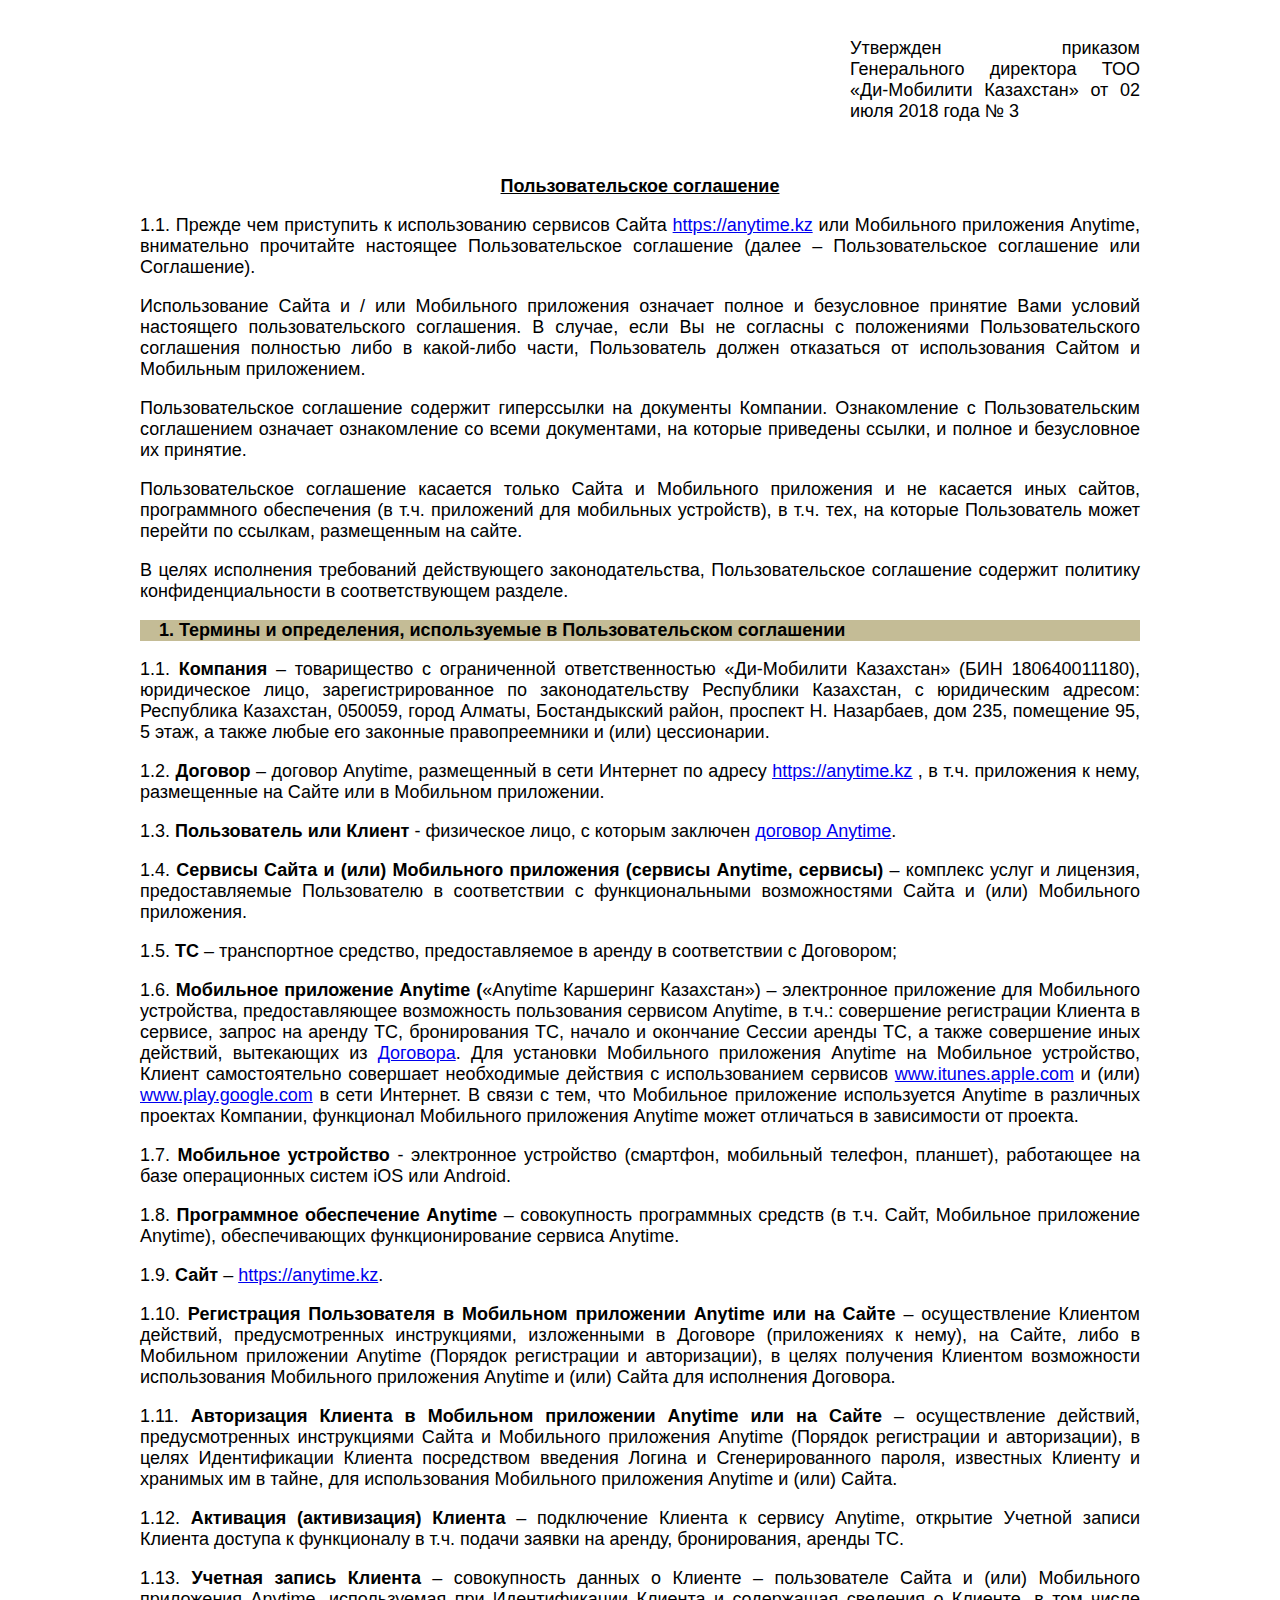
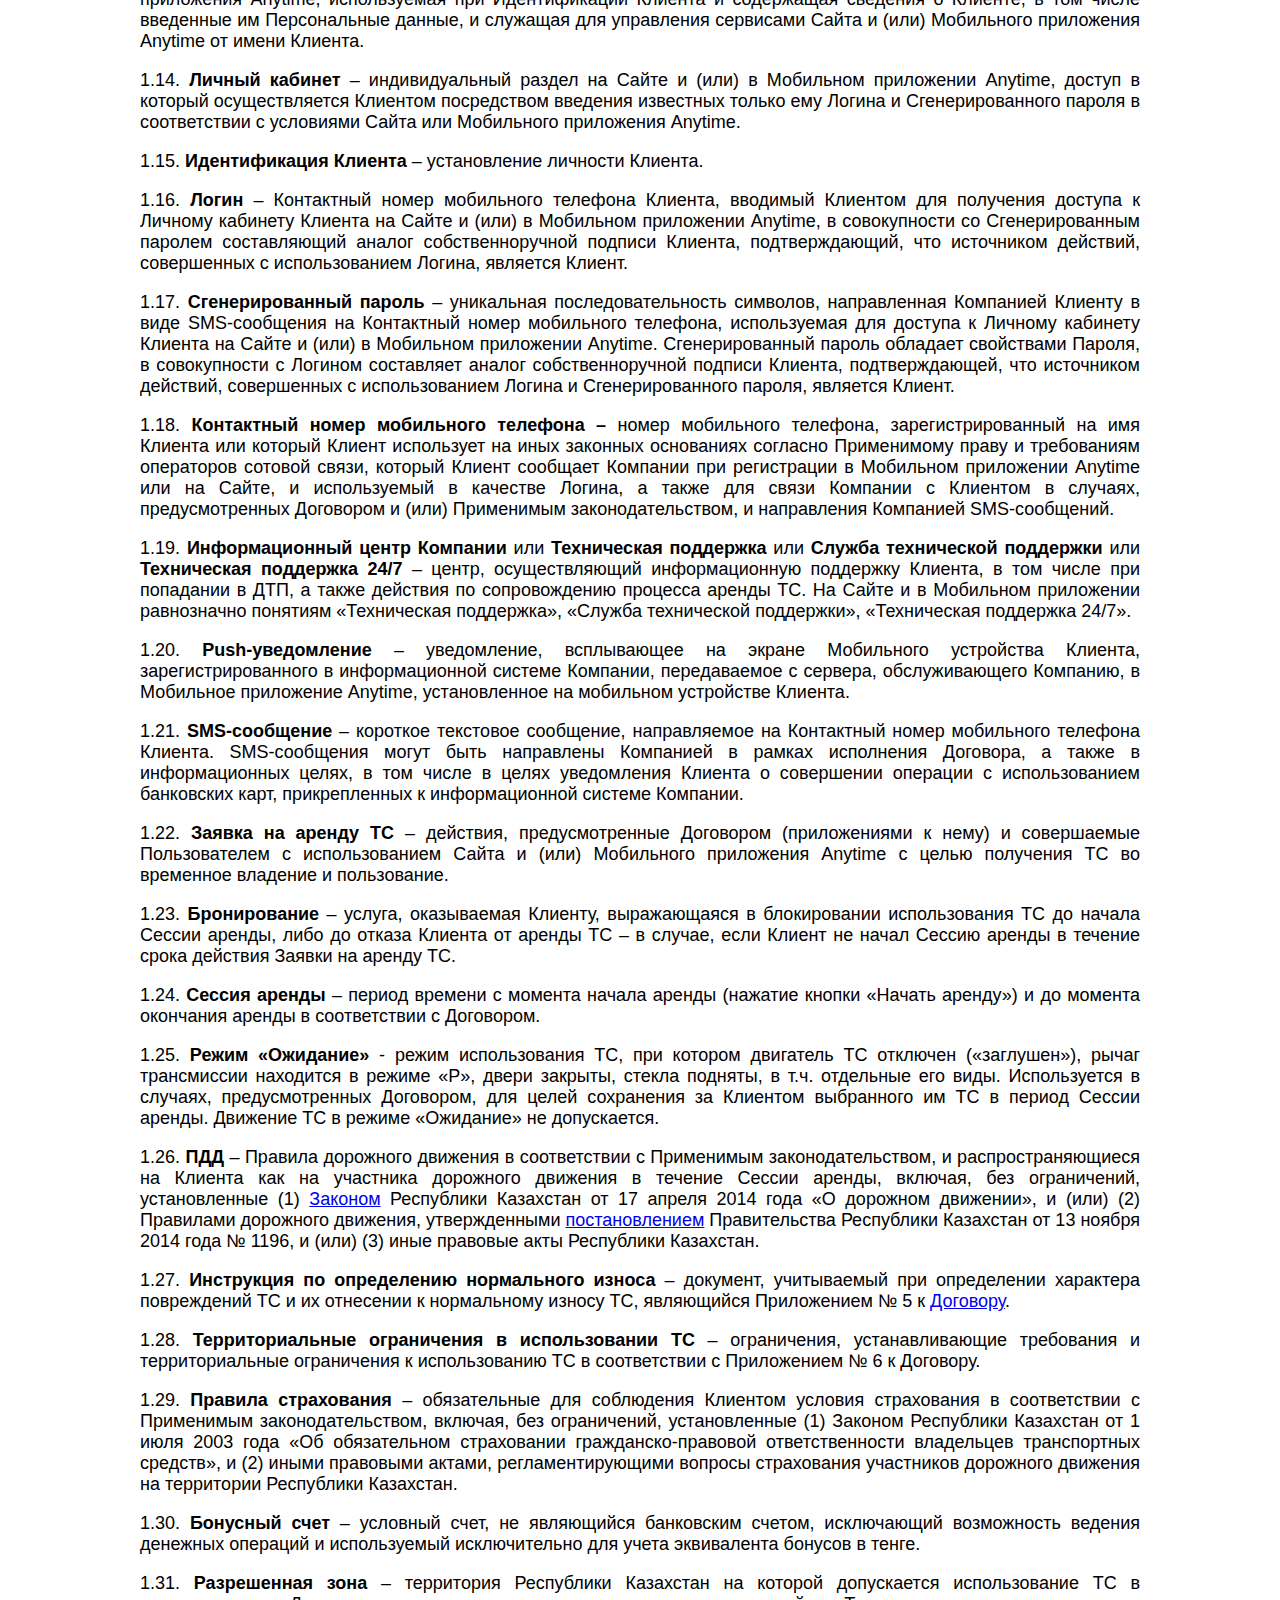
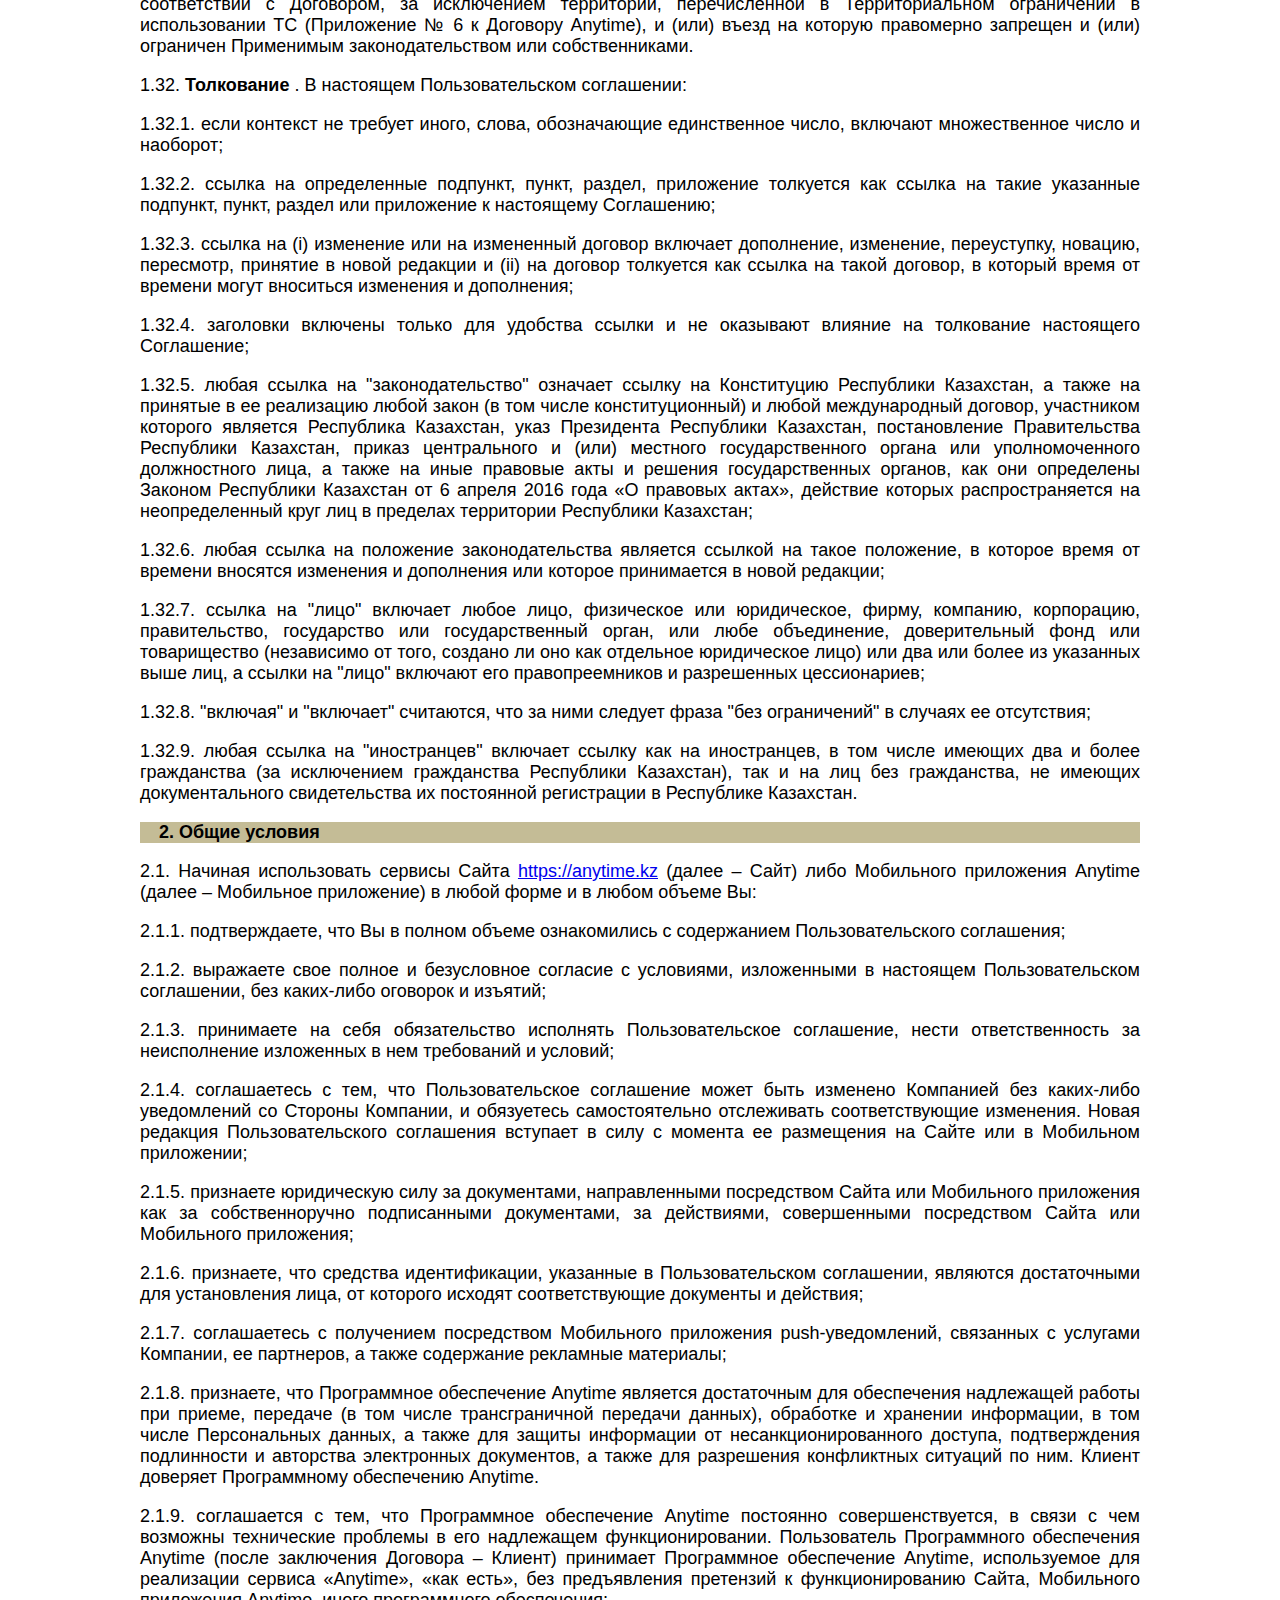
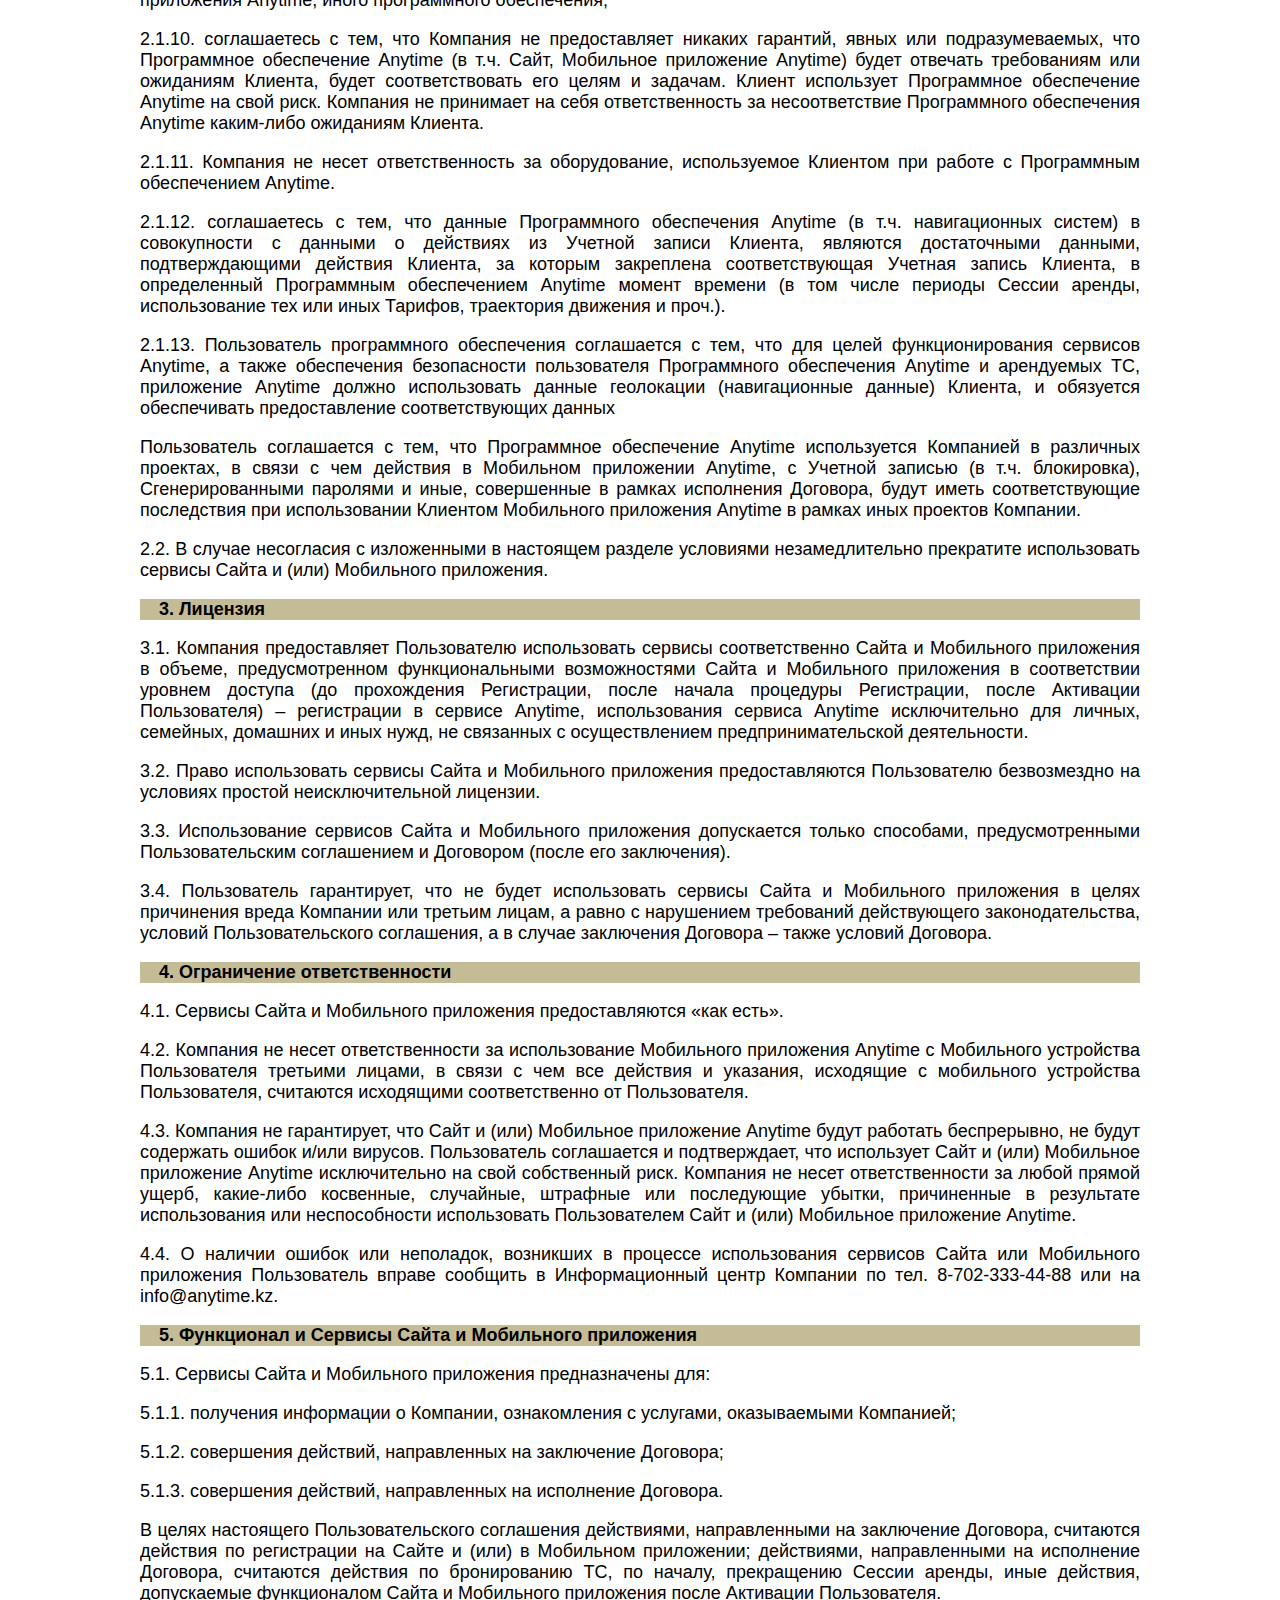
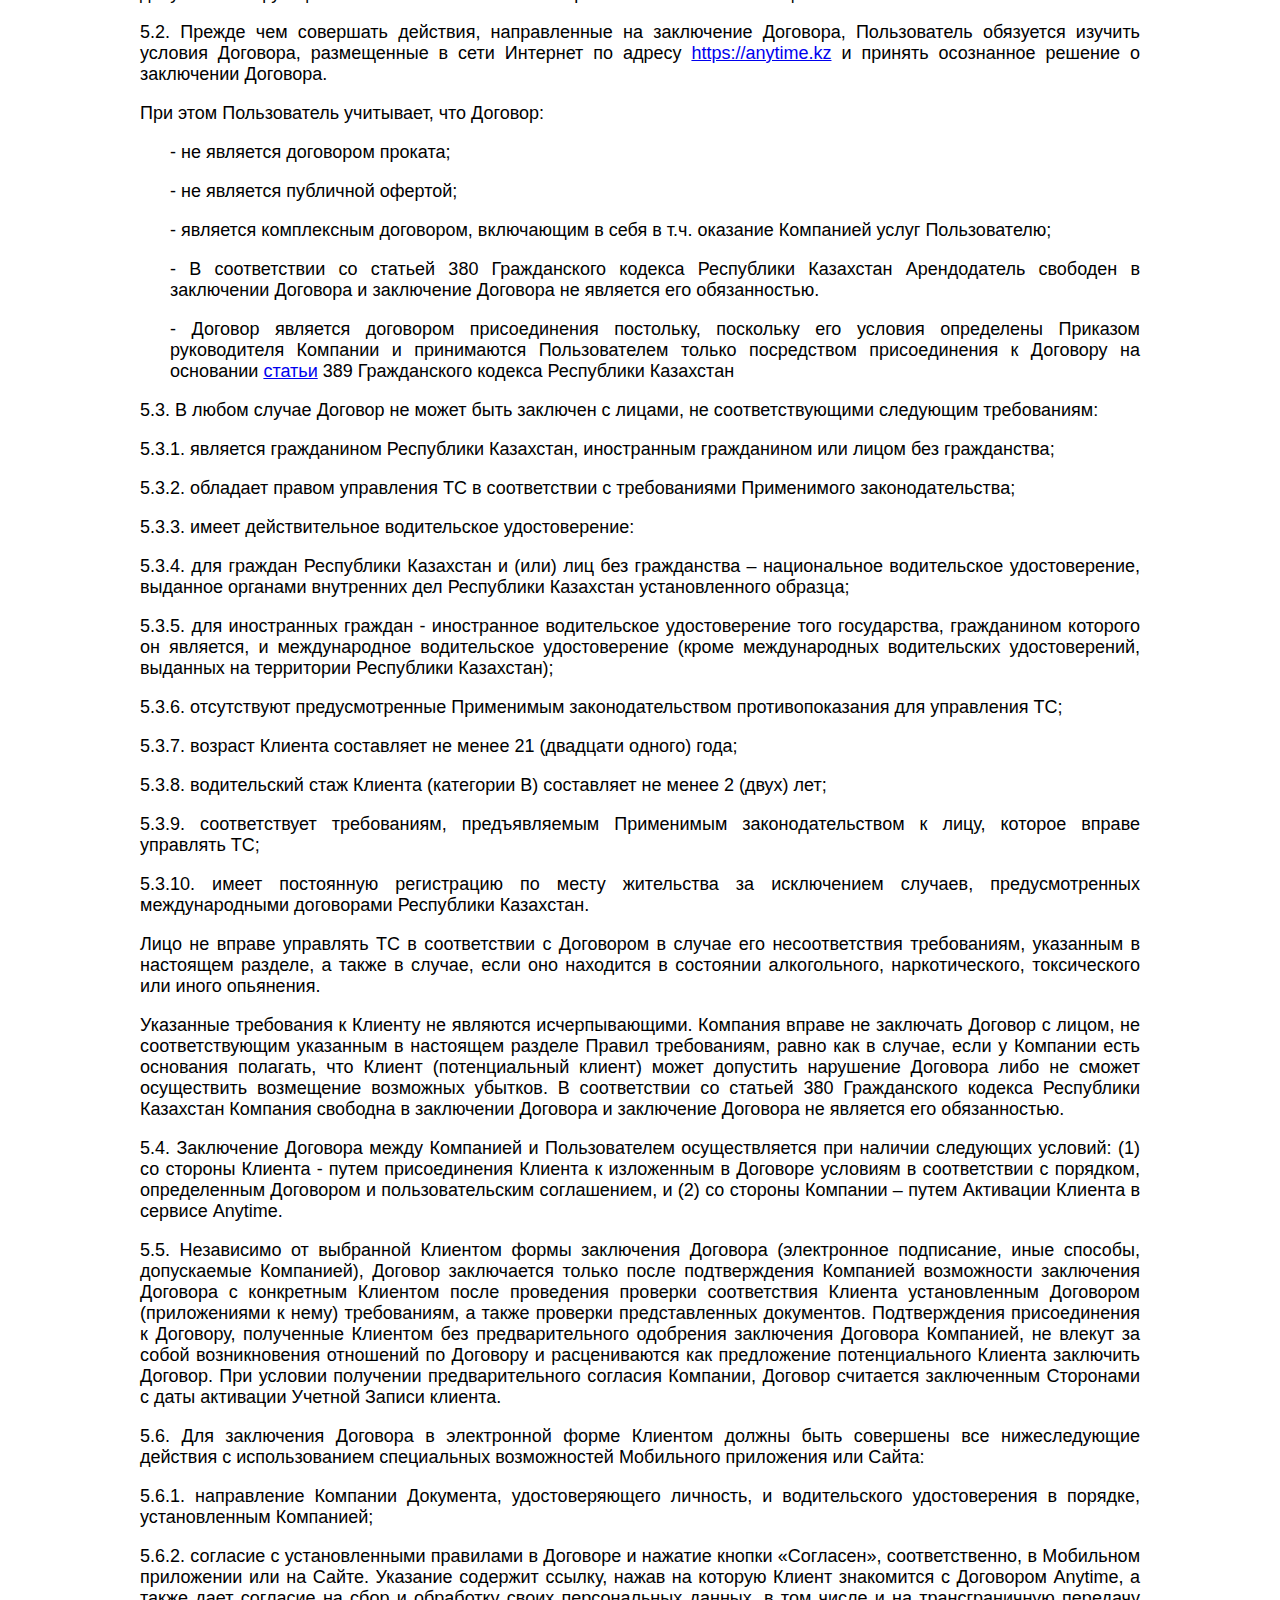
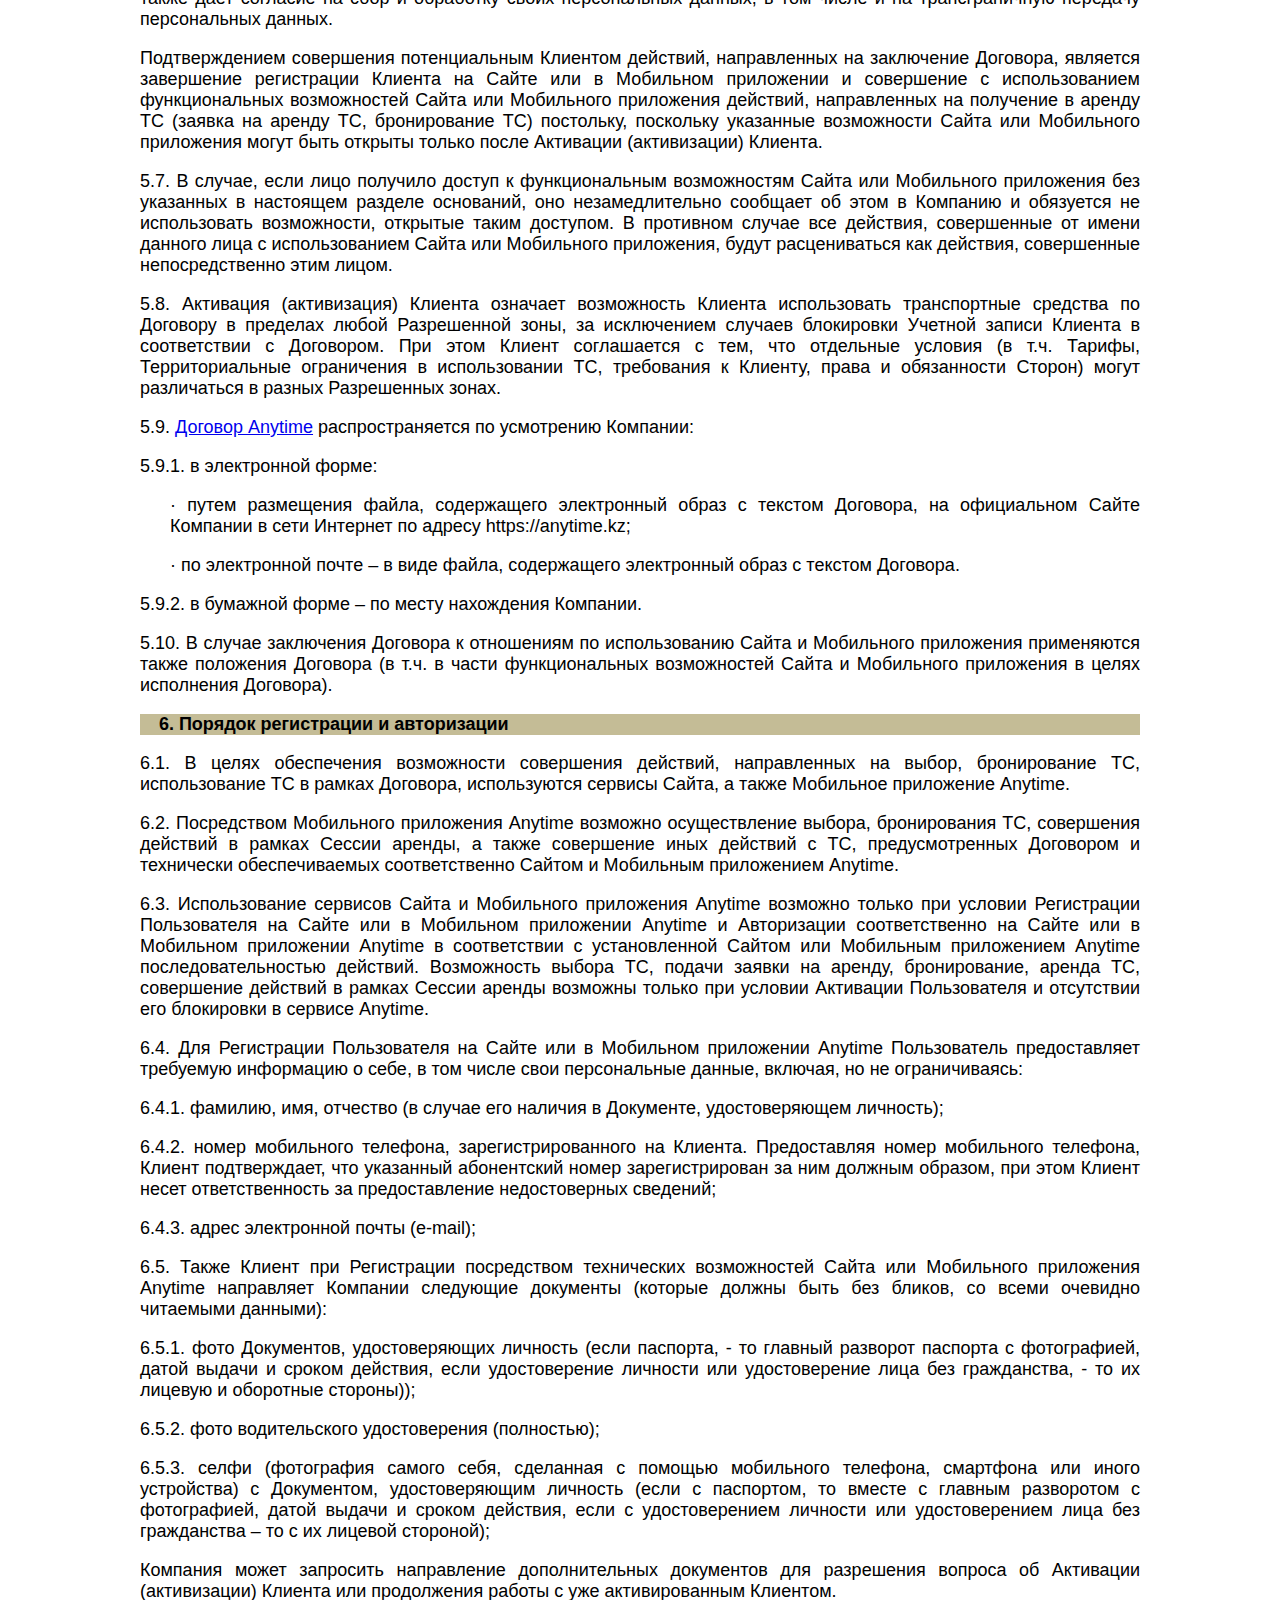
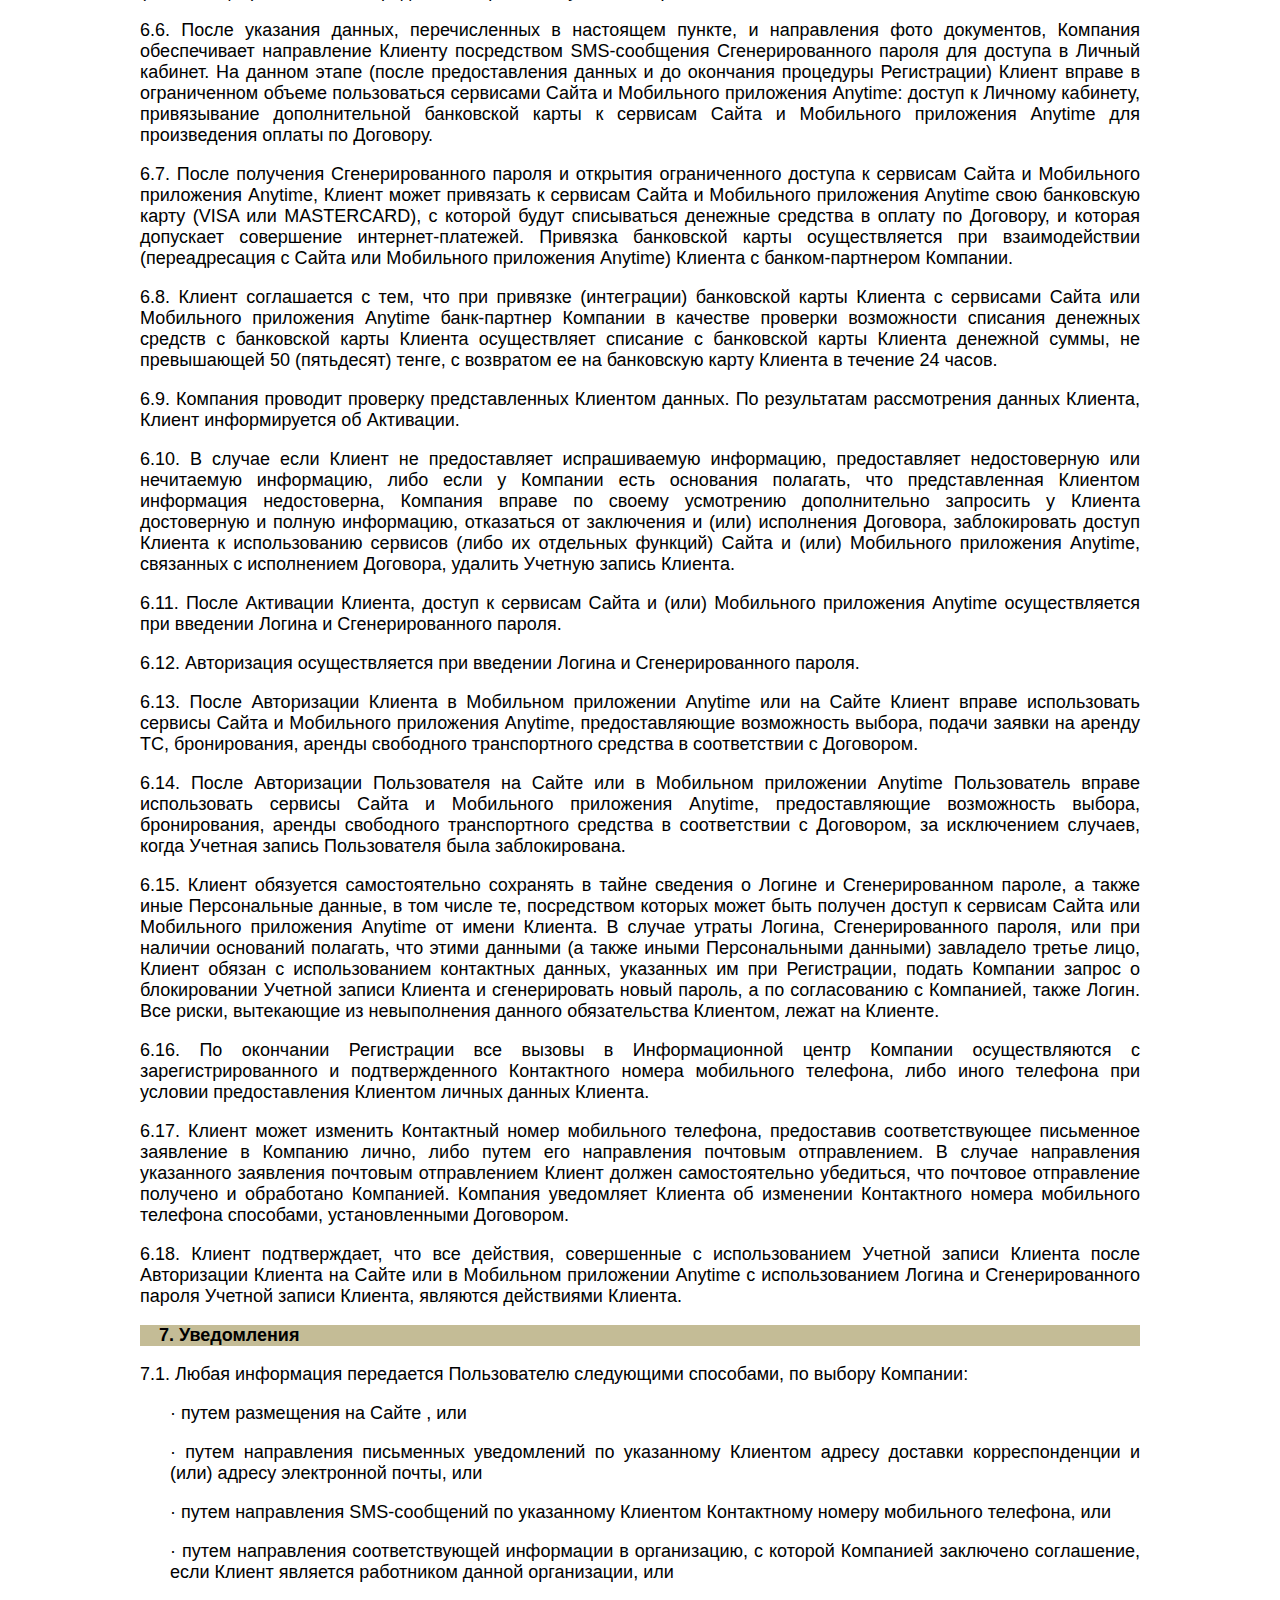
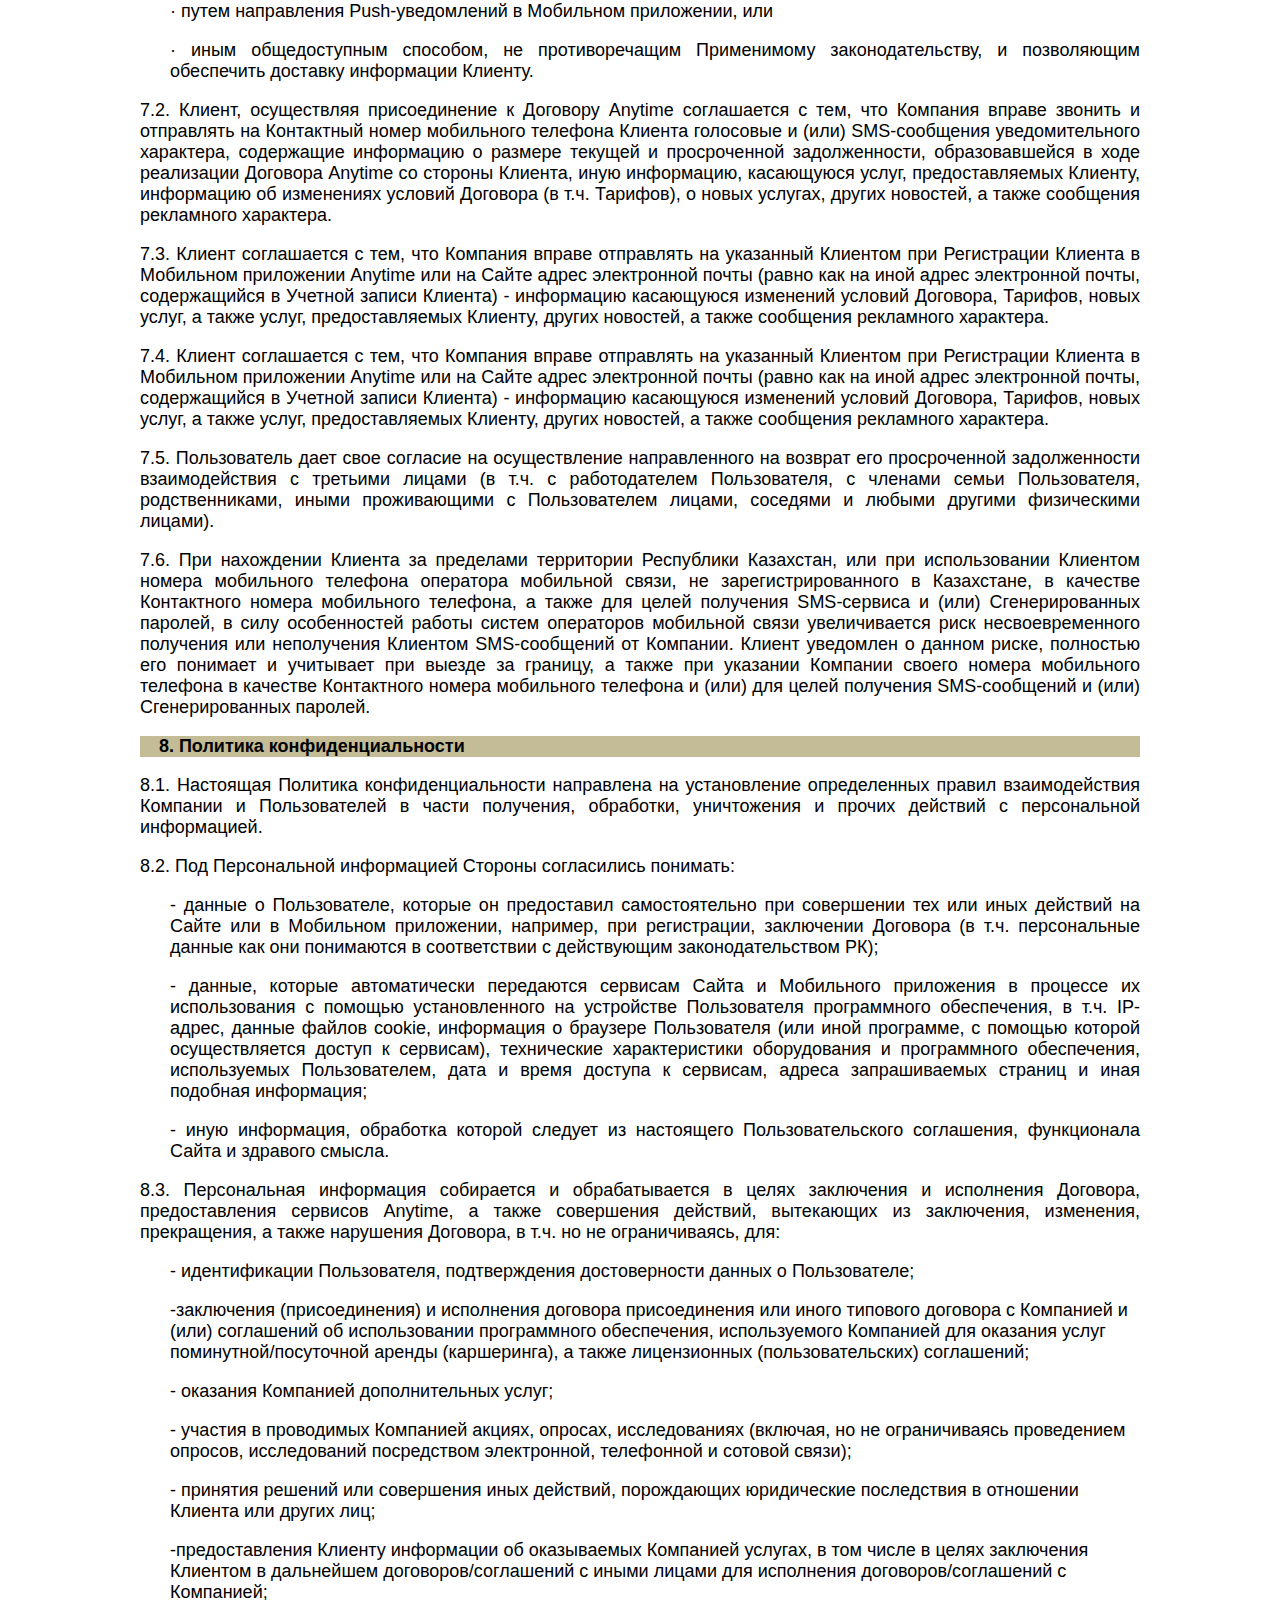
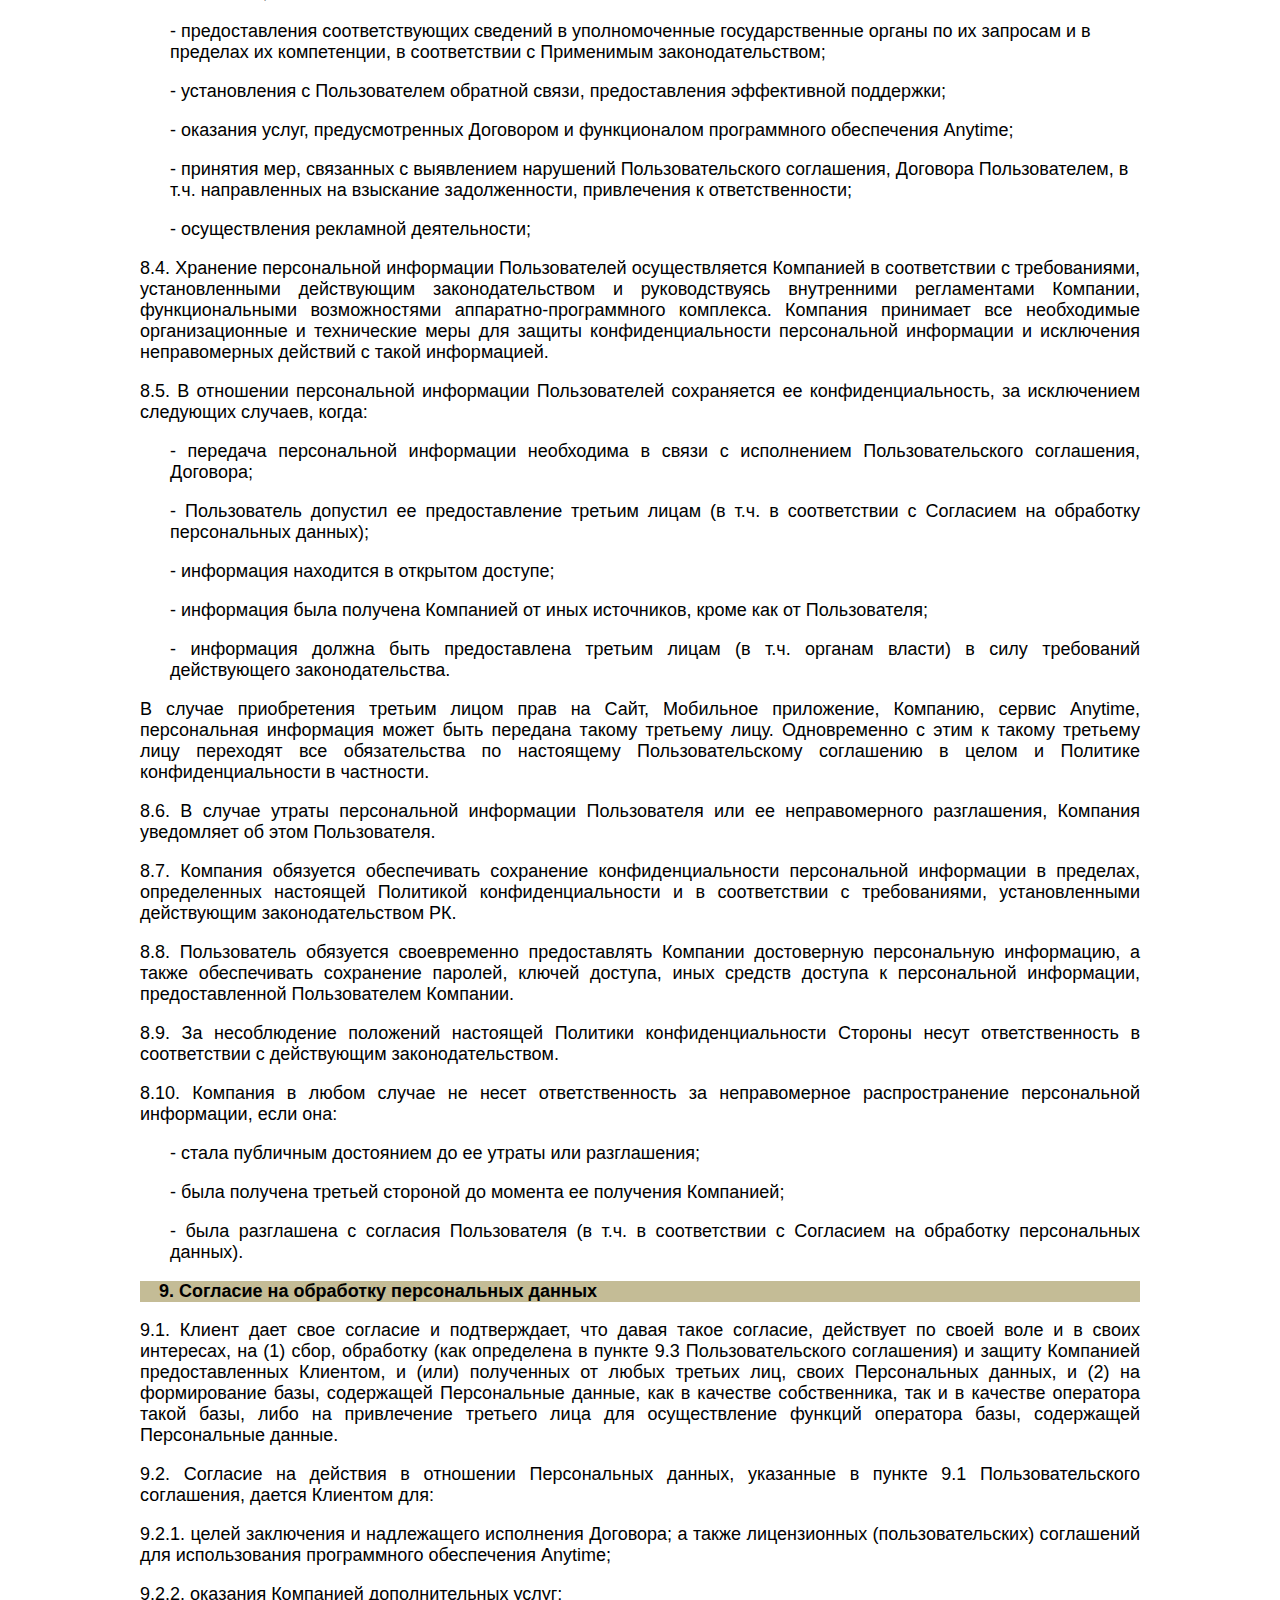
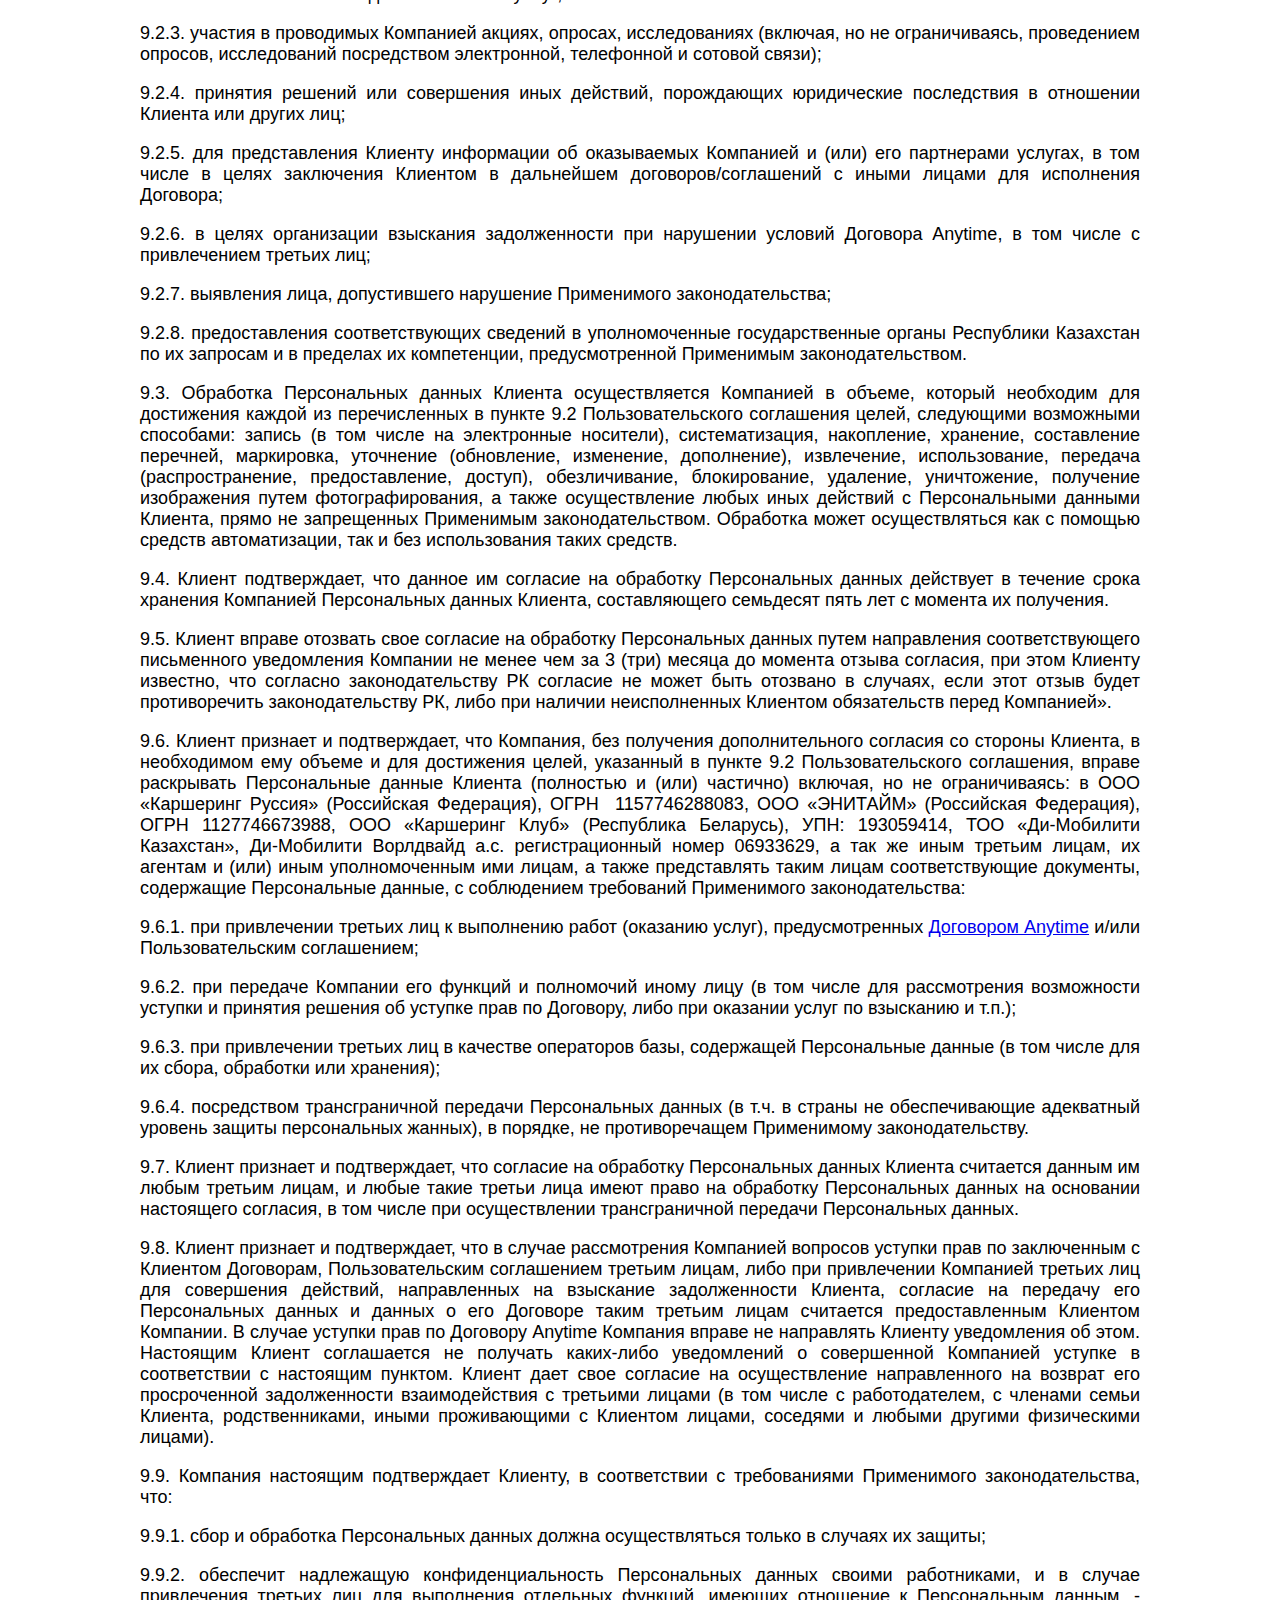
<file: agreement.html>
<!-- saved from url=(0031)https://anytime.kz/termuse.html -->
<html><head><meta http-equiv="Content-Type" content="text/html; charset=UTF-8">
	<meta name="description" content="Пользовательское соглашение Anytime.kz">
	<meta name="keywords" content="Пользовательское соглашение">
	<meta name="google-site-verification" content="7rwlYCgqCUH_xgs-5j-x18cGv-y4QrrK2IaY_HPGFAs">
	<meta name="yandex-verification" content="41a2aa0fec797dc0">
	<meta name="viewport" content="width=device-width, initial-scale=1.0">
	<meta http-equiv="X-UA-Compatible" content="IE=edge">
	<meta name="format-detection" content="telephone=no">
	<link rel="apple-touch-icon" sizes="180x180" href="https://anytime.kz/_assets/favicon/apple-touch-icon.png?v=1.3">
	<link rel="icon" type="image/png" sizes="32x32" href="https://anytime.kz/_assets/favicon/favicon-32x32.png?v=1.3">
	<link rel="icon" type="image/png" sizes="16x16" href="https://anytime.kz/_assets/favicon/favicon-16x16.png?v=1.3">
	<link rel="manifest" href="https://anytime.kz/_assets/favicon/site.webmanifest?v=1.3">
	<link rel="mask-icon" href="https://anytime.kz/_assets/favicon/safari-pinned-tab.svg?v=1.3" color="#5bbad5">
	<meta name="msapplication-TileColor" content="#2b5797">
	<meta name="theme-color" content="#000000">
	<title>Пользовательское соглашение Anytime.kz</title>
	<meta property="og:title" content="Пользовательское соглашение Anytime.kz">
	<!--<base href="https://anytime.kz/">--><base href=".">
	<meta name="title" content="Пользовательское соглашение Anytime.kz">
	
</head>
<body>
	<div style="margin: 20px auto 0; max-width: 1000px; padding: 0 15px; font-size: 18px;font-family: Arial, Helvetica, sans-serif;">
		<!-- <div style="margin: 0 auto; max-width: 1000px; padding: 0 15px; font-size: 18px; text-align: justify;"> -->
<div style="float: right; width: 290px; text-align: justify;">
<p>Утвержден приказом Генерального директора ТОО «Ди-Мобилити Казахстан» от 02 июля 2018 года № 3</p>
</div>
<p>&nbsp;</p>
<p>&nbsp;</p>
<p>&nbsp;</p>
<p>&nbsp;</p>
<p style="text-align: center;"><strong><u>Пользовательское соглашение</u></strong></p>
<p style="text-align: justify;">1.1. Прежде чем приступить к использованию сервисов Сайта <a href="https://anytime.kz/" target="_blank" rel="noopener"> https://anytime.kz</a> или Мобильного приложения Anytime, внимательно прочитайте настоящее Пользовательское соглашение (далее – Пользовательское соглашение или Соглашение).</p>
<p style="text-align: justify;">Использование Сайта и / или Мобильного приложения означает полное и безусловное принятие Вами условий настоящего пользовательского соглашения. В случае, если Вы не согласны с положениями Пользовательского соглашения полностью либо в какой-либо части, Пользователь должен отказаться от использования Сайтом и Мобильным приложением.</p>
<p style="text-align: justify;">Пользовательское соглашение содержит гиперссылки на документы Компании. Ознакомление с Пользовательским соглашением означает ознакомление со всеми документами, на которые приведены ссылки, и полное и безусловное их принятие.</p>
<p style="text-align: justify;">Пользовательское соглашение касается только Сайта и Мобильного приложения и не касается иных сайтов, программного обеспечения (в т.ч. приложений для мобильных устройств), в т.ч. тех, на которые Пользователь может перейти по ссылкам, размещенным на сайте.</p>
<p style="text-align: justify;">В целях исполнения требований действующего законодательства, Пользовательское соглашение содержит политику конфиденциальности в соответствующем разделе.</p>
<div style="text-align: justify; text-indent: 14.2pt; background: #C4BC96;">
<p><strong>1. Термины и определения, используемые в Пользовательском соглашении</strong></p>
</div>
<p style="text-align: justify;">1.1. <strong>Компания</strong> – товарищество с ограниченной ответственностью «Ди-Мобилити Казахстан» (БИН 180640011180), юридическое лицо, зарегистрированное по законодательству Республики Казахстан, с юридическим адресом: Республика Казахстан, 050059, город Алматы, Бостандыкский район, проспект Н. Назарбаев, дом 235, помещение 95, 5 этаж, а также любые его законные правопреемники и (или) цессионарии.</p>
<p style="text-align: justify;">1.2. <strong>Договор</strong> – договор Anytime, размещенный в сети Интернет по адресу <u><a href="https://anytime.kz/contract.html" target="_blank" rel="noopener"> https://anytime.kz</a></u> , в т.ч. приложения к нему, размещенные на Сайте или в Мобильном приложении.</p>
<p style="text-align: justify;">1.3. <strong>Пользователь или Клиент</strong> - физическое лицо, с которым заключен <a href="https://anytime.kz/contract.html" target="_blank" rel="noopener">договор Anytime</a>.</p>
<p style="text-align: justify;">1.4. <strong>Сервисы Сайта и (или) Мобильного приложения (сервисы&nbsp;</strong><strong>Anytime</strong><strong>, сервисы)</strong> – комплекс услуг и лицензия, предоставляемые Пользователю в соответствии с функциональными возможностями Сайта и (или) Мобильного приложения.</p>
<p style="text-align: justify;">1.5. <strong>ТС</strong> – транспортное средство, предоставляемое в аренду в соответствии с Договором;</p>
<p style="text-align: justify;">1.6. <b>Мобильное приложение Anytime (</b>«Anytime Каршеринг Казахстан»)&nbsp;– электронное приложение для Мобильного устройства, предоставляющее возможность пользования сервисом Anytime, в т.ч.: совершение регистрации Клиента в сервисе, запрос на аренду ТС, бронирования ТС, начало и окончание Сессии аренды ТС, а также совершение иных действий, вытекающих из <a href="https://anytime.kz/contract.html" target="_blank" rel="noopener">Договора</a>. Для установки Мобильного приложения Anytime на Мобильное устройство, Клиент самостоятельно совершает необходимые действия с использованием сервисов <a href="https://itunes.apple.com/ru/app/anytime-%D0%BA%D0%B0%D1%80%D1%88%D0%B5%D1%80%D0%B8%D0%BD%D0%B3-%D0%BA%D0%B0%D0%B7%D0%B0%D1%85%D1%81%D1%82%D0%B0%D0%BD/id1415669951?l=en&amp;mt=8" target="_blank" rel="noopener"> www.itunes.apple.com</a> и (или) <a href="https://play.google.com/store/apps/details?id=kz.anytime.mobile.android" target="_blank" rel="noopener"> www.play.google.com</a> в сети Интернет. В связи с тем, что Мобильное приложение используется Anytime в различных проектах Компании, функционал Мобильного приложения Anytime может отличаться в зависимости от проекта.</p>
<p style="text-align: justify;">1.7. <strong>Мобильное устройство</strong> - электронное устройство (смартфон, мобильный телефон, планшет), работающее на базе операционных систем iOS или Android.</p>
<p style="text-align: justify;">1.8. <strong>Программное обеспечение&nbsp;</strong><strong>Anytime</strong> – совокупность программных средств (в т.ч. Сайт, Мобильное приложение Anytime), обеспечивающих функционирование сервиса Anytime.</p>
<p style="text-align: justify;">1.9. <strong>Сайт</strong> – <a href="https://anytime.kz/" target="_blank" rel="noopener">https://anytime.kz</a>.</p>
<p style="text-align: justify;">1.10. <strong>Регистрация Пользователя в Мобильном приложении&nbsp;</strong><strong>Anytime&nbsp;</strong><strong>или на Сайте</strong> – осуществление Клиентом действий, предусмотренных инструкциями, изложенными в Договоре (приложениях к нему), на Сайте, либо в Мобильном приложении Anytime (Порядок регистрации и авторизации), в целях получения Клиентом возможности использования Мобильного приложения Anytime и (или) Сайта для исполнения Договора.</p>
<p style="text-align: justify;">1.11. <strong>Авторизация Клиента в Мобильном приложении&nbsp;</strong><strong>Anytime или на Сайте</strong> – осуществление действий, предусмотренных инструкциями Сайта и Мобильного приложения Anytime (Порядок регистрации и авторизации), в целях Идентификации Клиента посредством введения Логина и Сгенерированного пароля, известных Клиенту и хранимых им в тайне, для использования Мобильного приложения Anytime и (или) Сайта.</p>
<p style="text-align: justify;">1.12. <strong>Активация (активизация) Клиента</strong> – подключение Клиента к сервису Anytime, открытие Учетной записи Клиента доступа к функционалу в т.ч. подачи заявки на аренду, бронирования, аренды ТС.</p>
<p style="text-align: justify;">1.13. <strong>Учетная запись Клиента</strong> – совокупность данных о Клиенте – пользователе Сайта и (или) Мобильного приложения Anytime, используемая при Идентификации Клиента и содержащая сведения о Клиенте, в том числе введенные им Персональные данные, и служащая для управления сервисами Сайта и (или) Мобильного приложения Anytime от имени Клиента.</p>
<p style="text-align: justify;">1.14. <strong>Личный кабинет</strong> – индивидуальный раздел на Сайте и (или) в Мобильном приложении Anytime, доступ в который осуществляется Клиентом посредством введения известных только ему Логина и Сгенерированного пароля в соответствии с условиями Сайта или Мобильного приложения Anytime.</p>
<p style="text-align: justify;">1.15. <strong>Идентификация Клиента</strong> – установление личности Клиента.</p>
<p style="text-align: justify;">1.16. <strong>Логин</strong> – Контактный номер мобильного телефона Клиента, вводимый Клиентом для получения доступа к Личному кабинету Клиента на Сайте и (или) в Мобильном приложении Anytime, в совокупности со Сгенерированным паролем составляющий аналог собственноручной подписи Клиента, подтверждающий, что источником действий, совершенных с использованием Логина, является Клиент.</p>
<p style="text-align: justify;">1.17. <strong>Сгенерированный пароль</strong> – уникальная последовательность символов, направленная Компанией Клиенту в виде SMS-сообщения на Контактный номер мобильного телефона, используемая для доступа к Личному кабинету Клиента на Сайте и (или) в Мобильном приложении Anytime. Сгенерированный пароль обладает свойствами Пароля, в совокупности с Логином составляет аналог собственноручной подписи Клиента, подтверждающей, что источником действий, совершенных с использованием Логина и Сгенерированного пароля, является Клиент.</p>
<p style="text-align: justify;">1.18. <strong>Контактный номер мобильного телефона –</strong> номер мобильного телефона, зарегистрированный на имя Клиента или который Клиент использует на иных законных основаниях согласно Применимому праву и требованиям операторов сотовой связи, который Клиент сообщает Компании при регистрации в Мобильном приложении Anytime или на Сайте, и используемый в качестве Логина, а также для связи Компании с Клиентом в случаях, предусмотренных Договором и (или) Применимым законодательством, и направления Компанией SMS-сообщений.</p>
<p style="text-align: justify;">1.19. <strong>Информационный центр Компании</strong> или <strong>Техническая поддержка</strong> или <strong>Служба технической поддержки</strong> или <strong>Техническая поддержка 24/7</strong> – центр, осуществляющий информационную поддержку Клиента, в том числе при попадании в ДТП, а также действия по сопровождению процесса аренды ТС. На Сайте и в Мобильном приложении равнозначно понятиям «Техническая поддержка», «Служба технической поддержки», «Техническая поддержка 24/7».</p>
<p style="text-align: justify;">1.20. <strong>Push</strong><strong>-уведомление</strong> – уведомление, всплывающее на экране Мобильного устройства Клиента, зарегистрированного в информационной системе Компании, передаваемое с сервера, обслуживающего Компанию, в Мобильное приложение Anytime, установленное на мобильном устройстве Клиента.</p>
<p style="text-align: justify;">1.21. <strong>SMS-сообщение</strong> – короткое текстовое сообщение, направляемое на Контактный номер мобильного телефона Клиента. SMS-сообщения могут быть направлены Компанией в рамках исполнения Договора, а также в информационных целях, в том числе в целях уведомления Клиента о совершении операции с использованием банковских карт, прикрепленных к информационной системе Компании.</p>
<p style="text-align: justify;">1.22. <strong>Заявка на аренду ТС</strong> – действия, предусмотренные Договором (приложениями к нему) и совершаемые Пользователем с использованием Сайта и (или) Мобильного приложения Anytime с целью получения ТС во временное владение и пользование.</p>
<p style="text-align: justify;">1.23. <strong>Бронирование</strong> – услуга, оказываемая Клиенту, выражающаяся в блокировании использования ТС до начала Сессии аренды, либо до отказа Клиента от аренды ТС – в случае, если Клиент не начал Сессию аренды в течение срока действия Заявки на аренду ТС.</p>
<p style="text-align: justify;">1.24. <strong>Сессия аренды</strong> – период времени с момента начала аренды (нажатие кнопки «Начать аренду») и до момента окончания аренды в соответствии с Договором.</p>
<p style="text-align: justify;">1.25. <strong>Режим «Ожидание»</strong> - режим использования ТС, при котором двигатель ТС отключен («заглушен»), рычаг трансмиссии находится в режиме «P», двери закрыты, стекла подняты, в т.ч. отдельные его виды. Используется в случаях, предусмотренных Договором, для целей сохранения за Клиентом выбранного им ТС в период Сессии аренды. Движение ТС в режиме «Ожидание» не допускается.</p>
<p style="text-align: justify;">1.26. <strong>ПДД</strong> – Правила дорожного движения в соответствии с Применимым законодательством, и распространяющиеся на Клиента как на участника дорожного движения в течение Сессии аренды, включая, без ограничений, установленные (1) <a href="https://online.zakon.kz/Document/?doc_id=31536713#pos=118;-122" target="_blank" rel="noopener"> Законом</a> Республики Казахстан от 17 апреля 2014 года «О дорожном движении», и (или) (2) Правилами дорожного движения, утвержденными <a href="https://online.zakon.kz/Document/?doc_id=31635588#pos=29;-130" target="_blank" rel="noopener"> постановлением</a> Правительства Республики Казахстан от 13 ноября 2014 года № 1196, и (или) (3) иные правовые акты Республики Казахстан.</p>
<p style="text-align: justify;">1.27. <strong>Инструкция по определению нормального износа</strong> – документ, учитываемый при определении характера повреждений ТС и их отнесении к нормальному износу ТС, являющийся Приложением № 5 к <a href="https://anytime.kz/contract.html" target="_blank" rel="noopener">Договору</a>.</p>
<p style="text-align: justify;">1.28. <strong>Территориальные ограничения в использовании ТС</strong> – ограничения, устанавливающие требования и территориальные ограничения к использованию ТС в соответствии с Приложением № 6 к Договору.</p>
<p style="text-align: justify;">1.29. <strong>Правила страхования</strong> – обязательные для соблюдения Клиентом условия страхования в соответствии с Применимым законодательством, включая, без ограничений, установленные (1) Законом Республики Казахстан от 1 июля 2003 года «Об обязательном страховании гражданско-правовой ответственности владельцев транспортных средств», и (2) иными правовыми актами, регламентирующими вопросы страхования участников дорожного движения на территории Республики Казахстан.</p>
<p style="text-align: justify;">1.30. <strong>Бонусный счет</strong> – условный счет, не являющийся банковским счетом, исключающий возможность ведения денежных операций и используемый исключительно для учета эквивалента бонусов в тенге.</p>
<p style="text-align: justify;">1.31. <strong>Разрешенная зона</strong> – территория Республики Казахстан на которой допускается использование ТС в соответствии с Договором, за исключением территории, перечисленной в Территориальном ограничении в использовании ТС (Приложение № 6 к Договору Anytime), и (или) въезд на которую правомерно запрещен и (или) ограничен Применимым законодательством или собственниками.</p>
<p style="text-align: justify;">1.32. <strong>Толкование</strong> . В настоящем Пользовательском соглашении:</p>
<p style="text-align: justify;">1.32.1. если контекст не требует иного, слова, обозначающие единственное число, включают множественное число и наоборот;</p>
<p style="text-align: justify;">1.32.2. ссылка на определенные подпункт, пункт, раздел, приложение толкуется как ссылка на такие указанные подпункт, пункт, раздел или приложение к настоящему Соглашению;</p>
<p style="text-align: justify;">1.32.3. ссылка на (i) изменение или на измененный договор включает дополнение, изменение, переуступку, новацию, пересмотр, принятие в новой редакции и (ii) на договор толкуется как ссылка на такой договор, в который время от времени могут вноситься изменения и дополнения;</p>
<p style="text-align: justify;">1.32.4. заголовки включены только для удобства ссылки и не оказывают влияние на толкование настоящего Соглашение;</p>
<p style="text-align: justify;">1.32.5. любая ссылка на "законодательство" означает ссылку на Конституцию Республики Казахстан, а также на принятые в ее реализацию любой закон (в том числе конституционный) и любой международный договор, участником которого является Республика Казахстан, указ Президента Республики Казахстан, постановление Правительства Республики Казахстан, приказ центрального и (или) местного государственного органа или уполномоченного должностного лица, а также на иные правовые акты и решения государственных органов, как они определены Законом Республики Казахстан от 6 апреля 2016 года «О правовых актах», действие которых распространяется на неопределенный круг лиц в пределах территории Республики Казахстан;</p>
<p style="text-align: justify;">1.32.6. любая ссылка на положение законодательства является ссылкой на такое положение, в которое время от времени вносятся изменения и дополнения или которое принимается в новой редакции;</p>
<p style="text-align: justify;">1.32.7. ссылка на "лицо" включает любое лицо, физическое или юридическое, фирму, компанию, корпорацию, правительство, государство или государственный орган, или любе объединение, доверительный фонд или товарищество (независимо от того, создано ли оно как отдельное юридическое лицо) или два или более из указанных выше лиц, а ссылки на "лицо" включают его правопреемников и разрешенных цессионариев;</p>
<p style="text-align: justify;">1.32.8. "включая" и "включает" считаются, что за ними следует фраза "без ограничений" в случаях ее отсутствия;</p>
<p style="text-align: justify;">1.32.9. любая ссылка на "иностранцев" включает ссылку как на иностранцев, в том числе имеющих два и более гражданства (за исключением гражданства Республики Казахстан), так и на лиц без гражданства, не имеющих документального свидетельства их постоянной регистрации в Республике Казахстан.</p>
<div style="text-align: justify; text-indent: 14.2pt; background: #C4BC96;">
<p><strong>2. Общие условия</strong></p>
</div>
<p style="text-align: justify;">2.1. Начиная использовать сервисы Сайта <a href="https://anytime.kz/" target="_blank" rel="noopener"> https://anytime.kz</a> (далее – Сайт) либо Мобильного приложения Anytime (далее – Мобильное приложение) в любой форме и в любом объеме Вы:</p>
<p style="text-align: justify;">2.1.1. подтверждаете, что Вы в полном объеме ознакомились с содержанием Пользовательского соглашения;</p>
<p style="text-align: justify;">2.1.2. выражаете свое полное и безусловное согласие с условиями, изложенными в настоящем Пользовательском соглашении, без каких-либо оговорок и изъятий;</p>
<p style="text-align: justify;">2.1.3. принимаете на себя обязательство исполнять Пользовательское соглашение, нести ответственность за неисполнение изложенных в нем требований и условий;</p>
<p style="text-align: justify;">2.1.4. соглашаетесь с тем, что Пользовательское соглашение может быть изменено Компанией без каких-либо уведомлений со Стороны Компании, и обязуетесь самостоятельно отслеживать соответствующие изменения. Новая редакция Пользовательского соглашения вступает в силу с момента ее размещения на Сайте или в Мобильном приложении;</p>
<p style="text-align: justify;">2.1.5. признаете юридическую силу за документами, направленными посредством Сайта или Мобильного приложения как за собственноручно подписанными документами, за действиями, совершенными посредством Сайта или Мобильного приложения;</p>
<p style="text-align: justify;">2.1.6. признаете, что средства идентификации, указанные в Пользовательском соглашении, являются достаточными для установления лица, от которого исходят соответствующие документы и действия;</p>
<p style="text-align: justify;">2.1.7. соглашаетесь с получением посредством Мобильного приложения push-уведомлений, связанных с услугами Компании, ее партнеров, а также содержание рекламные материалы;</p>
<p style="text-align: justify;">2.1.8. признаете, что Программное обеспечение Anytime является достаточным для обеспечения надлежащей работы при приеме, передаче (в том числе трансграничной передачи данных), обработке и хранении информации, в том числе Персональных данных, а также для защиты информации от несанкционированного доступа, подтверждения подлинности и авторства электронных документов, а также для разрешения конфликтных ситуаций по ним. Клиент доверяет Программному обеспечению Anytime.</p>
<p style="text-align: justify;">2.1.9. соглашается с тем, что Программное обеспечение Anytime постоянно совершенствуется, в связи с чем возможны технические проблемы в его надлежащем функционировании. Пользователь Программного обеспечения Anytime (после заключения Договора – Клиент) принимает Программное обеспечение Anytime, используемое для реализации сервиса «Anytime», «как есть», без предъявления претензий к функционированию Сайта, Мобильного приложения Anytime, иного программного обеспечения;</p>
<p style="text-align: justify;">2.1.10. соглашаетесь с тем, что Компания не предоставляет никаких гарантий, явных или подразумеваемых, что Программное обеспечение Anytime (в т.ч. Сайт, Мобильное приложение Anytime) будет отвечать требованиям или ожиданиям Клиента, будет соответствовать его целям и задачам. Клиент использует Программное обеспечение Anytime на свой риск. Компания не принимает на себя ответственность за несоответствие Программного обеспечения Anytime каким-либо ожиданиям Клиента.</p>
<p style="text-align: justify;">2.1.11. Компания не несет ответственность за оборудование, используемое Клиентом при работе с Программным обеспечением Anytime.</p>
<p style="text-align: justify;">2.1.12. соглашаетесь с тем, что данные Программного обеспечения Anytime (в т.ч. навигационных систем) в совокупности с данными о действиях из Учетной записи Клиента, являются достаточными данными, подтверждающими действия Клиента, за которым закреплена соответствующая Учетная запись Клиента, в определенный Программным обеспечением Anytime момент времени (в том числе периоды Сессии аренды, использование тех или иных Тарифов, траектория движения и проч.).</p>
<p style="text-align: justify;">2.1.13. Пользователь программного обеспечения соглашается с тем, что для целей функционирования сервисов Anytime, а также обеспечения безопасности пользователя Программного обеспечения Anytime и арендуемых ТС, приложение Anytime должно использовать данные геолокации (навигационные данные) Клиента, и обязуется обеспечивать предоставление соответствующих данных</p>
<p style="text-align: justify;">Пользователь соглашается с тем, что Программное обеспечение Anytime используется Компанией в различных проектах, в связи с чем действия в Мобильном приложении Anytime, с Учетной записью (в т.ч. блокировка), Сгенерированными паролями и иные, совершенные в рамках исполнения Договора, будут иметь соответствующие последствия при использовании Клиентом Мобильного приложения Anytime в рамках иных проектов Компании.</p>
<p style="text-align: justify;">2.2. В случае несогласия с изложенными в настоящем разделе условиями незамедлительно прекратите использовать сервисы Сайта и (или) Мобильного приложения.</p>
<div style="text-align: justify; text-indent: 14.2pt; background: #C4BC96;">
<p><strong>3. Лицензия</strong></p>
</div>
<p style="text-align: justify;">3.1. Компания предоставляет Пользователю использовать сервисы соответственно Сайта и Мобильного приложения в объеме, предусмотренном функциональными возможностями Сайта и Мобильного приложения в соответствии уровнем доступа (до прохождения Регистрации, после начала процедуры Регистрации, после Активации Пользователя) – регистрации в сервисе Anytime, использования сервиса Anytime исключительно для личных, семейных, домашних и иных нужд, не связанных с осуществлением предпринимательской деятельности.</p>
<p style="text-align: justify;">3.2. Право использовать сервисы Сайта и Мобильного приложения предоставляются Пользователю безвозмездно на условиях простой неисключительной лицензии.</p>
<p style="text-align: justify;">3.3. Использование сервисов Сайта и Мобильного приложения допускается только способами, предусмотренными Пользовательским соглашением и Договором (после его заключения).</p>
<p style="text-align: justify;">3.4. Пользователь гарантирует, что не будет использовать сервисы Сайта и Мобильного приложения в целях причинения вреда Компании или третьим лицам, а равно с нарушением требований действующего законодательства, условий Пользовательского соглашения, а в случае заключения Договора – также условий Договора.</p>
<div style="text-align: justify; text-indent: 14.2pt; background: #C4BC96;">
<p><strong>4. Ограничение ответственности</strong></p>
</div>
<p style="text-align: justify;">4.1. Сервисы Сайта и Мобильного приложения предоставляются «как есть».</p>
<p style="text-align: justify;">4.2. Компания не несет ответственности за использование Мобильного приложения Anytime с Мобильного устройства Пользователя третьими лицами, в связи с чем все действия и указания, исходящие с мобильного устройства Пользователя, считаются исходящими соответственно от Пользователя.</p>
<p style="text-align: justify;">4.3. Компания не гарантирует, что Сайт и (или) Мобильное приложение Anytime будут работать беспрерывно, не будут содержать ошибок и/или вирусов. Пользователь соглашается и подтверждает, что использует Сайт и (или) Мобильное приложение Anytime исключительно на свой собственный риск. Компания не несет ответственности за любой прямой ущерб, какие-либо косвенные, случайные, штрафные или последующие убытки, причиненные в результате использования или неспособности использовать Пользователем Сайт и (или) Мобильное приложение Anytime.</p>
<p style="text-align: justify;">4.4. О наличии ошибок или неполадок, возникших в процессе использования сервисов Сайта или Мобильного приложения Пользователь вправе сообщить в Информационный центр Компании по тел. 8-702-333-44-88 или на info@anytime.kz.</p>
<div style="text-align: justify; text-indent: 14.2pt; background: #C4BC96;">
<p><strong>5. Функционал и Сервисы Сайта и Мобильного приложения</strong></p>
</div>
<p style="text-align: justify;">5.1. Сервисы Сайта и Мобильного приложения предназначены для:</p>
<p style="text-align: justify;">5.1.1. получения информации о Компании, ознакомления с услугами, оказываемыми Компанией;</p>
<p style="text-align: justify;">5.1.2. совершения действий, направленных на заключение Договора;</p>
<p style="text-align: justify;">5.1.3. совершения действий, направленных на исполнение Договора.</p>
<p style="text-align: justify;">В целях настоящего Пользовательского соглашения действиями, направленными на заключение Договора, считаются действия по регистрации на Сайте и (или) в Мобильном приложении; действиями, направленными на исполнение Договора, считаются действия по бронированию ТС, по началу, прекращению Сессии аренды, иные действия, допускаемые функционалом Сайта и Мобильного приложения после Активации Пользователя.</p>
<p style="text-align: justify;">5.2. Прежде чем совершать действия, направленные на заключение Договора, Пользователь обязуется изучить условия Договора, размещенные в сети Интернет по адресу <a href="https://anytime.kz/" target="_blank" rel="noopener"> https://anytime.kz</a> и принять осознанное решение о заключении Договора.</p>
<p style="text-align: justify;">При этом Пользователь учитывает, что Договор:</p>
<p style="padding-left: 30px; text-align: justify;">- не является договором проката;</p>
<p style="padding-left: 30px; text-align: justify;">- не является публичной офертой;</p>
<p style="padding-left: 30px; text-align: justify;">- является комплексным договором, включающим в себя в т.ч. оказание Компанией услуг Пользователю;</p>
<p style="padding-left: 30px; text-align: justify;">- В соответствии со статьей 380 Гражданского кодекса Республики Казахстан Арендодатель свободен в заключении Договора и заключение Договора не является его обязанностью.</p>
<p style="padding-left: 30px; text-align: justify;">- Договор является договором присоединения постольку, поскольку его условия определены Приказом руководителя Компании и принимаются Пользователем только посредством присоединения к Договору на основании <a href="https://online.zakon.kz/Document/?doc_id=1006061#pos=3663;-110"> статьи</a> 389 Гражданского кодекса Республики Казахстан</p>
<p style="text-align: justify;">5.3. В любом случае Договор не может быть заключен с лицами, не соответствующими следующим требованиям:</p>
<p style="text-align: justify;">5.3.1. является гражданином Республики Казахстан, иностранным гражданином или лицом без гражданства;</p>
<p style="text-align: justify;">5.3.2. обладает правом управления ТС в соответствии с требованиями Применимого законодательства;</p>
<p style="text-align: justify;">5.3.3. имеет действительное водительское удостоверение:</p>
<p style="text-align: justify;">5.3.4. для граждан Республики Казахстан и (или) лиц без гражданства – национальное водительское удостоверение, выданное органами внутренних дел Республики Казахстан установленного образца;</p>
<p style="text-align: justify;">5.3.5. для иностранных граждан - иностранное водительское удостоверение того государства, гражданином которого он является, и международное водительское удостоверение (кроме международных водительских удостоверений, выданных на территории Республики Казахстан);</p>
<p style="text-align: justify;">5.3.6. отсутствуют предусмотренные Применимым законодательством противопоказания для управления ТС;</p>
<p style="text-align: justify;">5.3.7. возраст Клиента составляет не менее 21 (двадцати одного) года;</p>
<p style="text-align: justify;">5.3.8. водительский стаж Клиента (категории B) составляет не менее 2 (двух) лет;</p>
<p style="text-align: justify;">5.3.9. соответствует требованиям, предъявляемым Применимым законодательством к лицу, которое вправе управлять ТС;</p>
<p style="text-align: justify;">5.3.10. имеет постоянную регистрацию по месту жительства за исключением случаев, предусмотренных международными договорами Республики Казахстан.</p>
<p style="text-align: justify;">Лицо не вправе управлять ТС в соответствии с Договором в случае его несоответствия требованиям, указанным в настоящем разделе, а также в случае, если оно находится в состоянии алкогольного, наркотического, токсического или иного опьянения.</p>
<p style="text-align: justify;">Указанные требования к Клиенту не являются исчерпывающими. Компания вправе не заключать Договор с лицом, не соответствующим указанным в настоящем разделе Правил требованиям, равно как в случае, если у Компании есть основания полагать, что Клиент (потенциальный клиент) может допустить нарушение Договора либо не сможет осуществить возмещение возможных убытков. В соответствии со статьей 380 Гражданского кодекса Республики Казахстан Компания свободна в заключении Договора и заключение Договора не является его обязанностью.</p>
<p style="text-align: justify;">5.4. Заключение Договора между Компанией и Пользователем осуществляется при наличии следующих условий: (1) со стороны Клиента - путем присоединения Клиента к изложенным в Договоре условиям в соответствии с порядком, определенным Договором и пользовательским соглашением, и (2) со стороны Компании – путем Активации Клиента в сервисе Anytime.</p>
<p style="text-align: justify;">5.5. Независимо от выбранной Клиентом формы заключения Договора (электронное подписание, иные способы, допускаемые Компанией), Договор заключается только после подтверждения Компанией возможности заключения Договора с конкретным Клиентом после проведения проверки соответствия Клиента установленным Договором (приложениями к нему) требованиям, а также проверки представленных документов. Подтверждения присоединения к Договору, полученные Клиентом без предварительного одобрения заключения Договора Компанией, не влекут за собой возникновения отношений по Договору и расцениваются как предложение потенциального Клиента заключить Договор. При условии получении предварительного согласия Компании, Договор считается заключенным Сторонами с даты активации Учетной Записи клиента.</p>
<p style="text-align: justify;">5.6. Для заключения Договора в электронной форме Клиентом должны быть совершены все нижеследующие действия с использованием специальных возможностей Мобильного приложения или Сайта:</p>
<p style="text-align: justify;">5.6.1. направление Компании Документа, удостоверяющего личность, и водительского удостоверения в порядке, установленным Компанией;</p>
<p style="text-align: justify;">5.6.2. согласие с установленными правилами в Договоре и нажатие кнопки «Согласен», соответственно, в Мобильном приложении или на Сайте. Указание содержит ссылку, нажав на которую Клиент знакомится с Договором Anytime, а также дает согласие на сбор и обработку своих персональных данных, в том числе и на трансграничную передачу персональных данных.</p>
<p style="text-align: justify;">Подтверждением совершения потенциальным Клиентом действий, направленных на заключение Договора, является завершение регистрации Клиента на Сайте или в Мобильном приложении и совершение с использованием функциональных возможностей Сайта или Мобильного приложения действий, направленных на получение в аренду ТС (заявка на аренду ТС, бронирование ТС) постольку, поскольку указанные возможности Сайта или Мобильного приложения могут быть открыты только после Активации (активизации) Клиента.</p>
<p style="text-align: justify;">5.7. В случае, если лицо получило доступ к функциональным возможностям Сайта или Мобильного приложения без указанных в настоящем разделе оснований, оно незамедлительно сообщает об этом в Компанию и обязуется не использовать возможности, открытые таким доступом. В противном случае все действия, совершенные от имени данного лица с использованием Сайта или Мобильного приложения, будут расцениваться как действия, совершенные непосредственно этим лицом.</p>
<p style="text-align: justify;">5.8. Активация (активизация) Клиента означает возможность Клиента использовать транспортные средства по Договору в пределах любой Разрешенной зоны, за исключением случаев блокировки Учетной записи Клиента в соответствии с Договором. При этом Клиент соглашается с тем, что отдельные условия (в т.ч. Тарифы, Территориальные ограничения в использовании ТС, требования к Клиенту, права и обязанности Сторон) могут различаться в разных Разрешенных зонах.</p>
<p style="text-align: justify;">5.9. <a href="https://anytime.kz/contract.html">Договор Anytime</a>&nbsp;распространяется по усмотрению Компании:</p>
<p style="text-align: justify;">5.9.1. в электронной форме:</p>
<p style="padding-left: 30px; text-align: justify;">· путем размещения файла, содержащего электронный образ с текстом Договора, на официальном Сайте Компании в сети Интернет по адресу https://anytime.kz;</p>
<p style="padding-left: 30px; text-align: justify;">· по электронной почте – в виде файла, содержащего электронный образ с текстом Договора.</p>
<p style="text-align: justify;">5.9.2. в бумажной форме – по месту нахождения Компании.</p>
<p style="text-align: justify;">5.10. В случае заключения Договора к отношениям по использованию Сайта и Мобильного приложения применяются также положения Договора (в т.ч. в части функциональных возможностей Сайта и Мобильного приложения в целях исполнения Договора).</p>
<div style="text-align: justify; text-indent: 14.2pt; background: #C4BC96;">
<p><strong>6. Порядок регистрации и авторизации</strong></p>
</div>
<p style="text-align: justify;">6.1. В целях обеспечения возможности совершения действий, направленных на выбор, бронирование ТС, использование ТС в рамках Договора, используются сервисы Сайта, а также Мобильное приложение Anytime.</p>
<p style="text-align: justify;">6.2. Посредством Мобильного приложения Anytime возможно осуществление выбора, бронирования ТС, совершения действий в рамках Сессии аренды, а также совершение иных действий с ТС, предусмотренных Договором и технически обеспечиваемых соответственно Сайтом и Мобильным приложением Anytime.</p>
<p style="text-align: justify;">6.3. Использование сервисов Сайта и Мобильного приложения Anytime возможно только при условии Регистрации Пользователя на Сайте или в Мобильном приложении Anytime и Авторизации соответственно на Сайте или в Мобильном приложении Anytime в соответствии с установленной Сайтом или Мобильным приложением Anytime последовательностью действий. Возможность выбора ТС, подачи заявки на аренду, бронирование, аренда ТС, совершение действий в рамках Сессии аренды возможны только при условии Активации Пользователя и отсутствии его блокировки в сервисе Anytime.</p>
<p style="text-align: justify;">6.4. Для Регистрации Пользователя на Сайте или в Мобильном приложении Anytime Пользователь предоставляет требуемую информацию о себе, в том числе свои персональные данные, включая, но не ограничиваясь:</p>
<p style="text-align: justify;">6.4.1. фамилию, имя, отчество (в случае его наличия в Документе, удостоверяющем личность);</p>
<p style="text-align: justify;">6.4.2. номер мобильного телефона, зарегистрированного на Клиента. Предоставляя номер мобильного телефона, Клиент подтверждает, что указанный абонентский номер зарегистрирован за ним должным образом, при этом Клиент несет ответственность за предоставление недостоверных сведений;</p>
<p style="text-align: justify;">6.4.3.&nbsp;адрес электронной почты (e-mail);</p>
<p style="text-align: justify;">6.5. Также Клиент при Регистрации посредством технических возможностей Сайта или Мобильного приложения Anytime направляет Компании следующие документы (которые должны быть без бликов, со всеми очевидно читаемыми данными):</p>
<p style="text-align: justify;">6.5.1. фото Документов, удостоверяющих личность (если паспорта, - то главный разворот паспорта с фотографией, датой выдачи и сроком действия, если удостоверение личности или удостоверение лица без гражданства, - то их лицевую и оборотные стороны));</p>
<p style="text-align: justify;">6.5.2. фото водительского удостоверения (полностью);</p>
<p style="text-align: justify;">6.5.3. селфи (фотография самого себя, сделанная с помощью мобильного телефона, смартфона или иного устройства) с Документом, удостоверяющим личность (если с паспортом, то вместе с главным разворотом с фотографией, датой выдачи и сроком действия, если с удостоверением личности или удостоверением лица без гражданства – то с их лицевой стороной);</p>
<p style="text-align: justify;">Компания может запросить направление дополнительных документов для разрешения вопроса об Активации (активизации) Клиента или продолжения работы с уже активированным Клиентом.</p>
<p style="text-align: justify;">6.6. После указания данных, перечисленных в настоящем пункте, и направления фото документов, Компания обеспечивает направление Клиенту посредством SMS-сообщения Сгенерированного пароля для доступа в Личный кабинет. На данном этапе (после предоставления данных и до окончания процедуры Регистрации) Клиент вправе в ограниченном объеме пользоваться сервисами Сайта и Мобильного приложения Anytime: доступ к Личному кабинету, привязывание дополнительной банковской карты к сервисам Сайта и Мобильного приложения Anytime для произведения оплаты по Договору.</p>
<p style="text-align: justify;">6.7. После получения Сгенерированного пароля и открытия ограниченного доступа к сервисам Сайта и Мобильного приложения Anytime, Клиент может привязать к сервисам Сайта и Мобильного приложения Anytime свою банковскую карту (VISA или MASTERCARD), с которой будут списываться денежные средства в оплату по Договору, и которая допускает совершение интернет-платежей. Привязка банковской карты осуществляется при взаимодействии (переадресация с Сайта или Мобильного приложения Anytime) Клиента с банком-партнером Компании.</p>
<p style="text-align: justify;">6.8. Клиент соглашается с тем, что при привязке (интеграции) банковской карты Клиента с сервисами Сайта или Мобильного приложения Anytime банк-партнер Компании в качестве проверки возможности списания денежных средств с банковской карты Клиента осуществляет списание с банковской карты Клиента денежной суммы, не превышающей 50 (пятьдесят) тенге, с возвратом ее на банковскую карту Клиента в течение 24 часов.</p>
<p style="text-align: justify;">6.9. Компания проводит проверку представленных Клиентом данных. По результатам рассмотрения данных Клиента, Клиент информируется об Активации.</p>
<p style="text-align: justify;">6.10. В случае если Клиент не предоставляет испрашиваемую информацию, предоставляет недостоверную или нечитаемую информацию, либо если у Компании есть основания полагать, что представленная Клиентом информация недостоверна, Компания вправе по своему усмотрению дополнительно запросить у Клиента достоверную и полную информацию, отказаться от заключения и (или) исполнения Договора, заблокировать доступ Клиента к использованию сервисов (либо их отдельных функций) Сайта и (или) Мобильного приложения Anytime, связанных с исполнением Договора, удалить Учетную запись Клиента.</p>
<p style="text-align: justify;">6.11. После Активации Клиента, доступ к сервисам Сайта и (или) Мобильного приложения Anytime осуществляется при введении Логина и Сгенерированного пароля.</p>
<p style="text-align: justify;">6.12. Авторизация осуществляется при введении Логина и Сгенерированного пароля.</p>
<p style="text-align: justify;">6.13. После Авторизации Клиента в Мобильном приложении Anytime или на Сайте Клиент вправе использовать сервисы Сайта и Мобильного приложения Anytime, предоставляющие возможность выбора, подачи заявки на аренду ТС, бронирования, аренды свободного транспортного средства в соответствии с Договором.</p>
<p style="text-align: justify;">6.14. После Авторизации Пользователя на Сайте или в Мобильном приложении Anytime Пользователь вправе использовать сервисы Сайта и Мобильного приложения Anytime, предоставляющие возможность выбора, бронирования, аренды свободного транспортного средства в соответствии с Договором, за исключением случаев, когда Учетная запись Пользователя была заблокирована.</p>
<p style="text-align: justify;">6.15. Клиент обязуется самостоятельно сохранять в тайне сведения о Логине и Сгенерированном пароле, а также иные Персональные данные, в том числе те, посредством которых может быть получен доступ к сервисам Сайта или Мобильного приложения Anytime от имени Клиента. В случае утраты Логина, Сгенерированного пароля, или при наличии оснований полагать, что этими данными (а также иными Персональными данными) завладело третье лицо, Клиент обязан с использованием контактных данных, указанных им при Регистрации, подать Компании запрос о блокировании Учетной записи Клиента и сгенерировать новый пароль, а по согласованию с Компанией, также Логин. Все риски, вытекающие из невыполнения данного обязательства Клиентом, лежат на Клиенте.</p>
<p style="text-align: justify;">6.16. По окончании Регистрации все вызовы в Информационной центр Компании осуществляются с зарегистрированного и подтвержденного Контактного номера мобильного телефона, либо иного телефона при условии предоставления Клиентом личных данных Клиента.</p>
<p style="text-align: justify;">6.17. Клиент может изменить Контактный номер мобильного телефона, предоставив соответствующее письменное заявление в Компанию лично, либо путем его направления почтовым отправлением. В случае направления указанного заявления почтовым отправлением Клиент должен самостоятельно убедиться, что почтовое отправление получено и обработано Компанией. Компания уведомляет Клиента об изменении Контактного номера мобильного телефона способами, установленными Договором.</p>
<p style="text-align: justify;">6.18. Клиент подтверждает, что все действия, совершенные с использованием Учетной записи Клиента после Авторизации Клиента на Сайте или в Мобильном приложении Anytime с использованием Логина и Сгенерированного пароля Учетной записи Клиента, являются действиями Клиента.</p>
<div style="text-align: justify; text-indent: 14.2pt; background: #C4BC96;">
<p><strong>7. Уведомления</strong></p>
</div>
<p style="text-align: justify;">7.1. Любая информация передается Пользователю следующими способами, по выбору Компании:</p>
<p style="padding-left: 30px; text-align: justify;">· путем размещения на Сайте , или</p>
<p style="padding-left: 30px; text-align: justify;">· путем направления письменных уведомлений по указанному Клиентом адресу доставки корреспонденции и (или) адресу электронной почты, или</p>
<p style="padding-left: 30px; text-align: justify;">· путем направления SMS-сообщений по указанному Клиентом Контактному номеру мобильного телефона, или</p>
<p style="padding-left: 30px; text-align: justify;">· путем направления соответствующей информации в организацию, с которой Компанией заключено соглашение, если Клиент является работником данной организации, или</p>
<p style="padding-left: 30px; text-align: justify;">· путем направления Push-уведомлений в Мобильном приложении, или</p>
<p style="padding-left: 30px; text-align: justify;">· иным общедоступным способом, не противоречащим Применимому законодательству, и позволяющим обеспечить доставку информации Клиенту.</p>
<p style="text-align: justify;">7.2. Клиент, осуществляя присоединение к Договору Anytime соглашается с тем, что Компания вправе звонить и отправлять на Контактный номер мобильного телефона Клиента голосовые и (или) SMS-сообщения уведомительного характера, содержащие информацию о размере текущей и просроченной задолженности, образовавшейся в ходе реализации Договора Anytime со стороны Клиента, иную информацию, касающуюся услуг, предоставляемых Клиенту, информацию об изменениях условий Договора (в т.ч. Тарифов), о новых услугах, других новостей, а также сообщения рекламного характера.</p>
<p style="text-align: justify;">7.3. Клиент соглашается с тем, что Компания вправе отправлять на указанный Клиентом при Регистрации Клиента в Мобильном приложении Anytime или на Сайте адрес электронной почты (равно как на иной адрес электронной почты, содержащийся в Учетной записи Клиента) - информацию касающуюся изменений условий Договора, Тарифов, новых услуг, а также услуг, предоставляемых Клиенту, других новостей, а также сообщения рекламного характера.</p>
<p style="text-align: justify;">7.4. Клиент соглашается с тем, что Компания вправе отправлять на указанный Клиентом при Регистрации Клиента в Мобильном приложении Anytime или на Сайте адрес электронной почты (равно как на иной адрес электронной почты, содержащийся в Учетной записи Клиента) - информацию касающуюся изменений условий Договора, Тарифов, новых услуг, а также услуг, предоставляемых Клиенту, других новостей, а также сообщения рекламного характера.</p>
<p style="text-align: justify;">7.5. Пользователь дает свое согласие на осуществление направленного на возврат его просроченной задолженности взаимодействия с третьими лицами (в т.ч. с работодателем Пользователя, с членами семьи Пользователя, родственниками, иными проживающими с Пользователем лицами, соседями и любыми другими физическими лицами).</p>
<p style="text-align: justify;">7.6. При нахождении Клиента за пределами территории Республики Казахстан, или при использовании Клиентом номера мобильного телефона оператора мобильной связи, не зарегистрированного в Казахстане, в качестве Контактного номера мобильного телефона, а также для целей получения SMS-сервиса и (или) Сгенерированных паролей, в силу особенностей работы систем операторов мобильной связи увеличивается риск несвоевременного получения или неполучения Клиентом SMS-сообщений от Компании. Клиент уведомлен о данном риске, полностью его понимает и учитывает при выезде за границу, а также при указании Компании своего номера мобильного телефона в качестве Контактного номера мобильного телефона и (или) для целей получения SMS-сообщений и (или) Сгенерированных паролей.</p>
<div style="text-align: justify; text-indent: 14.2pt; background: #C4BC96;">
<p><strong>8. Политика конфиденциальности</strong></p>
</div>
<p style="text-align: justify;">8.1. Настоящая Политика конфиденциальности направлена на установление определенных правил взаимодействия Компании и Пользователей в части получения, обработки, уничтожения и прочих действий с персональной информацией.</p>
<p style="text-align: justify;">8.2. Под Персональной информацией Стороны согласились понимать:</p>
<p style="padding-left: 30px; text-align: justify;">- данные о Пользователе, которые он предоставил самостоятельно при совершении тех или иных действий на Сайте или в Мобильном приложении, например, при регистрации, заключении Договора (в т.ч. персональные данные как они понимаются в соответствии с действующим законодательством РК);</p>
<p style="padding-left: 30px; text-align: justify;">- данные, которые автоматически передаются сервисам Сайта и Мобильного приложения в процессе их использования с помощью установленного на устройстве Пользователя программного обеспечения, в т.ч. IP-адрес, данные файлов cookie, информация о браузере Пользователя (или иной программе, с помощью которой осуществляется доступ к сервисам), технические характеристики оборудования и программного обеспечения, используемых Пользователем, дата и время доступа к сервисам, адреса запрашиваемых страниц и иная подобная информация;</p>
<p style="padding-left: 30px; text-align: justify;">- иную информация, обработка которой следует из настоящего Пользовательского соглашения, функционала Сайта и здравого смысла.</p>
<p style="text-align: justify;">8.3. Персональная информация собирается и обрабатывается в целях заключения и исполнения Договора, предоставления сервисов Anytime, а также совершения действий, вытекающих из заключения, изменения, прекращения, а также нарушения Договора, в т.ч. но не ограничиваясь, для:</p>
<p style="padding-left: 30px;">- идентификации Пользователя, подтверждения достоверности данных о Пользователе;</p>
<p style="padding-left: 30px;">-заключения (присоединения) и исполнения договора присоединения или иного типового договора с Компанией и (или) соглашений об использовании программного обеспечения, используемого Компанией для оказания услуг поминутной/посуточной аренды (каршеринга), а также лицензионных (пользовательских) соглашений;</p>
<p style="padding-left: 30px;">- оказания Компанией дополнительных услуг;</p>
<p style="padding-left: 30px;">- участия в проводимых Компанией акциях, опросах, исследованиях (включая, но не ограничиваясь проведением опросов, исследований посредством электронной, телефонной и сотовой связи);</p>
<p style="padding-left: 30px;">- принятия решений или совершения иных действий, порождающих юридические последствия в отношении Клиента или других лиц;</p>
<p style="padding-left: 30px;">-предоставления Клиенту информации об оказываемых Компанией услугах, в том числе в целях заключения Клиентом в дальнейшем договоров/соглашений с иными лицами для исполнения договоров/соглашений с Компанией;</p>
<p style="padding-left: 30px;">- предоставления соответствующих сведений в уполномоченные государственные органы по их запросам и в пределах их компетенции, в соответствии с Применимым законодательством;</p>
<p style="padding-left: 30px;">- установления с Пользователем обратной связи, предоставления эффективной поддержки;</p>
<p style="padding-left: 30px;">- оказания услуг, предусмотренных Договором и функционалом программного обеспечения Anytime;</p>
<p style="padding-left: 30px;">- принятия мер, связанных с выявлением нарушений Пользовательского соглашения, Договора Пользователем, в т.ч. направленных на взыскание задолженности, привлечения к ответственности;</p>
<p style="padding-left: 30px;">- осуществления рекламной деятельности;</p>
<p style="text-align: justify;">8.4. Хранение персональной информации Пользователей осуществляется Компанией в соответствии с требованиями, установленными действующим законодательством и руководствуясь внутренними регламентами Компании, функциональными возможностями аппаратно-программного комплекса. Компания принимает все необходимые организационные и технические меры для защиты конфиденциальности персональной информации и исключения неправомерных действий с такой информацией.</p>
<p style="text-align: justify;">8.5. В отношении персональной информации Пользователей сохраняется ее конфиденциальность, за исключением следующих случаев, когда:</p>
<p style="padding-left: 30px; text-align: justify;">- передача персональной информации необходима в связи с исполнением Пользовательского соглашения, Договора;</p>
<p style="padding-left: 30px; text-align: justify;">- Пользователь допустил ее предоставление третьим лицам (в т.ч. в соответствии с Согласием на обработку персональных данных);</p>
<p style="padding-left: 30px; text-align: justify;">- информация находится в открытом доступе;</p>
<p style="padding-left: 30px; text-align: justify;">- информация была получена Компанией от иных источников, кроме как от Пользователя;</p>
<p style="padding-left: 30px; text-align: justify;">- информация должна быть предоставлена третьим лицам (в т.ч. органам власти) в силу требований действующего законодательства.</p>
<p style="text-align: justify;">В случае приобретения третьим лицом прав на Сайт, Мобильное приложение, Компанию, сервис Anytime, персональная информация может быть передана такому третьему лицу. Одновременно с этим к такому третьему лицу переходят все обязательства по настоящему Пользовательскому соглашению в целом и Политике конфиденциальности в частности.</p>
<p style="text-align: justify;">8.6. В случае утраты персональной информации Пользователя или ее неправомерного разглашения, Компания уведомляет об этом Пользователя.</p>
<p style="text-align: justify;">8.7. Компания обязуется обеспечивать сохранение конфиденциальности персональной информации в пределах, определенных настоящей Политикой конфиденциальности и в соответствии с требованиями, установленными действующим законодательством РК.</p>
<p style="text-align: justify;">8.8. Пользователь обязуется своевременно предоставлять Компании достоверную персональную информацию, а также обеспечивать сохранение паролей, ключей доступа, иных средств доступа к персональной информации, предоставленной Пользователем Компании.</p>
<p style="text-align: justify;">8.9. За несоблюдение положений настоящей Политики конфиденциальности Стороны несут ответственность в соответствии с действующим законодательством.</p>
<p style="text-align: justify;">8.10. Компания в любом случае не несет ответственность за неправомерное распространение персональной информации, если она:</p>
<p style="padding-left: 30px; text-align: justify;">- стала публичным достоянием до ее утраты или разглашения;</p>
<p style="padding-left: 30px; text-align: justify;">- была получена третьей стороной до момента ее получения Компанией;</p>
<p style="padding-left: 30px; text-align: justify;">- была разглашена с согласия Пользователя (в т.ч. в соответствии с Согласием на обработку персональных данных).</p>
<div style="text-align: justify; text-indent: 14.2pt; background: #C4BC96;">
<p><strong>9. Согласие на обработку персональных данных</strong></p>
</div>
<p style="text-align: justify;">9.1. Клиент дает свое согласие и подтверждает, что давая такое согласие, действует по своей воле и в своих интересах, на (1) сбор, обработку (как определена в пункте 9.3 Пользовательского соглашения) и защиту Компанией предоставленных Клиентом, и (или) полученных от любых третьих лиц, своих Персональных данных, и (2) на формирование базы, содержащей Персональные данные, как в качестве собственника, так и в качестве оператора такой базы, либо на привлечение третьего лица для осуществление функций оператора базы, содержащей Персональные данные.</p>
<p style="text-align: justify;">9.2. Согласие на действия в отношении Персональных данных, указанные в пункте 9.1 Пользовательского соглашения, дается Клиентом для:</p>
<p style="text-align: justify;">9.2.1. целей заключения и надлежащего исполнения Договора; а также лицензионных (пользовательских) соглашений для использования программного обеспечения Anytime;</p>
<p style="text-align: justify;">9.2.2. оказания Компанией дополнительных услуг;</p>
<p style="text-align: justify;">9.2.3. участия в проводимых Компанией акциях, опросах, исследованиях (включая, но не ограничиваясь, проведением опросов, исследований посредством электронной, телефонной и сотовой связи);</p>
<p style="text-align: justify;">9.2.4. принятия решений или совершения иных действий, порождающих юридические последствия в отношении Клиента или других лиц;</p>
<p style="text-align: justify;">9.2.5. для представления Клиенту информации об оказываемых Компанией и (или) его партнерами услугах, в том числе в целях заключения Клиентом в дальнейшем договоров/соглашений с иными лицами для исполнения Договора;</p>
<p style="text-align: justify;">9.2.6. в целях организации взыскания задолженности при нарушении условий Договора Anytime, в том числе с привлечением третьих лиц;</p>
<p style="text-align: justify;">9.2.7. выявления лица, допустившего нарушение Применимого законодательства;</p>
<p style="text-align: justify;">9.2.8. предоставления соответствующих сведений в уполномоченные государственные органы Республики Казахстан по их запросам и в пределах их компетенции, предусмотренной Применимым законодательством.</p>
<p style="text-align: justify;">9.3. Обработка Персональных данных Клиента осуществляется Компанией в объеме, который необходим для достижения каждой из перечисленных в пункте 9.2 Пользовательского соглашения целей, следующими возможными способами: запись (в том числе на электронные носители), систематизация, накопление, хранение, составление перечней, маркировка, уточнение (обновление, изменение, дополнение), извлечение, использование, передача (распространение, предоставление, доступ), обезличивание, блокирование, удаление, уничтожение, получение изображения путем фотографирования, а также осуществление любых иных действий с Персональными данными Клиента, прямо не запрещенных Применимым законодательством. Обработка может осуществляться как с помощью средств автоматизации, так и без использования таких средств.</p>
<p style="text-align: justify;">9.4. Клиент подтверждает, что данное им согласие на обработку Персональных данных действует в течение срока хранения Компанией Персональных данных Клиента, составляющего семьдесят пять лет с момента их получения.</p>
<p style="text-align: justify;">9.5. Клиент вправе отозвать свое согласие на обработку Персональных данных путем направления соответствующего письменного уведомления Компании не менее чем за 3 (три) месяца до момента отзыва согласия, при этом Клиенту известно, что согласно законодательству РК согласие не может быть отозвано в случаях, если этот отзыв будет противоречить законодательству РК, либо при наличии неисполненных Клиентом обязательств перед Компанией».</p>
<p style="text-align: justify;">9.6. Клиент признает и подтверждает, что Компания, без получения дополнительного согласия со стороны Клиента, в необходимом ему объеме и для достижения целей, указанный в пункте 9.2 Пользовательского соглашения, вправе раскрывать Персональные данные Клиента (полностью и (или) частично) включая, но не ограничиваясь: в ООО «Каршеринг Руссия» (Российская Федерация), ОГРН&nbsp; 1157746288083, ООО «ЭНИТАЙМ» (Российская Федерация), ОГРН 1127746673988, ООО «Каршеринг Клуб» (Республика Беларусь), УПН: 193059414, ТОО «Ди-Мобилити Казахстан», Ди-Мобилити Ворлдвайд а.с. регистрационный номер 06933629, а так же иным третьим лицам, их агентам и (или) иным уполномоченным ими лицам, а также представлять таким лицам соответствующие документы, содержащие Персональные данные, с соблюдением требований Применимого законодательства:</p>
<p style="text-align: justify;">9.6.1. при привлечении третьих лиц к выполнению работ (оказанию услуг), предусмотренных <a href="https://anytime.kz/contract.html" target="_blank" rel="noopener">Договором Anytime</a> и/или Пользовательским соглашением;</p>
<p style="text-align: justify;">9.6.2. при передаче Компании его функций и полномочий иному лицу (в том числе для рассмотрения возможности уступки и принятия решения об уступке прав по Договору, либо при оказании услуг по взысканию и т.п.);</p>
<p style="text-align: justify;">9.6.3. при привлечении третьих лиц в качестве операторов базы, содержащей Персональные данные (в том числе для их сбора, обработки или хранения);</p>
<p style="text-align: justify;">9.6.4. посредством трансграничной передачи Персональных данных (в т.ч. в страны не обеспечивающие адекватный уровень защиты персональных жанных), в порядке, не противоречащем Применимому законодательству.</p>
<p style="text-align: justify;">9.7. Клиент признает и подтверждает, что согласие на обработку Персональных данных Клиента считается данным им любым третьим лицам, и любые такие третьи лица имеют право на обработку Персональных данных на основании настоящего согласия, в том числе при осуществлении трансграничной передачи Персональных данных.</p>
<p style="text-align: justify;">9.8. Клиент признает и подтверждает, что в случае рассмотрения Компанией вопросов уступки прав по заключенным с Клиентом Договорам, Пользовательским соглашением третьим лицам, либо при привлечении Компанией третьих лиц для совершения действий, направленных на взыскание задолженности Клиента, согласие на передачу его Персональных данных и данных о его Договоре таким третьим лицам считается предоставленным Клиентом Компании. В случае уступки прав по Договору Anytime Компания вправе не направлять Клиенту уведомления об этом. Настоящим Клиент соглашается не получать каких-либо уведомлений о совершенной Компанией уступке в соответствии с настоящим пунктом. Клиент дает свое согласие на осуществление направленного на возврат его просроченной задолженности взаимодействия с третьими лицами (в том числе с работодателем, с членами семьи Клиента, родственниками, иными проживающими с Клиентом лицами, соседями и любыми другими физическими лицами).</p>
<p style="text-align: justify;">9.9. Компания настоящим подтверждает Клиенту, в соответствии с требованиями Применимого законодательства, что:</p>
<p style="text-align: justify;">9.9.1. сбор и обработка Персональных данных должна осуществляться только в случаях их защиты;</p>
<p style="text-align: justify;">9.9.2. обеспечит надлежащую конфиденциальность Персональных данных своими работниками, и в случае привлечения третьих лиц для выполнения отдельных функций, имеющих отношение к Персональным данным, - такими третьими лицами;</p>
<p style="text-align: justify;">9.9.3. своим решением определит ограниченный перечень лиц из числа своих работников, которые вправе иметь доступ к Персональным данным, осуществлять их сбор и (или) обработку;</p>
<p style="text-align: justify;">9.9.4. обеспечит уничтожение Персональных данных в случаях, предусмотренных Применимым законодательством, в том числе, без ограничений: (1) по истечении срока хранения Персональных данных, как предусмотрено в пункте 9.4 Пользовательского соглашения, (2) при прекращении действия Договора Anytime и (или) или договоров между Компанией и операторами базы, содержащей Персональные данные, (3) при вступлении в законную силу решения суда, которым прямо предписано обеспечить удаление Персональных данных в отношении конкретных Клиентов, (4) в иных случаях, предусмотренных Применимым законодательством;</p>
<p style="text-align: justify;">9.9.5. обеспечит обезличивание Персональных данных при их сборе и обработке для проведения статистических, социологических, научных, исследований;</p>
<p style="text-align: justify;">9.9.6. обеспечит хранение Персональных данных, в том числе в случае привлечения третьих лиц в качестве операторов базы, содержащей Персональные данные, на территории Республики Казахстан;</p>
<p style="text-align: justify;">9.10. Компания и (или) привлеченные им третьи лица для оказания услуг или выполнения работ, требуемых для исполнения Договора Anytime, в том числе при привлечении третьих лиц в качестве операторов базы, содержащей Персональные данные, не обязаны уведомлять Клиента о передаче его Персональных данных кому бы то ни было, о чем Клиент дает свое безусловное согласие фактом присоединения к <a href="https://anytime.kz/contract.html" target="_blank" rel="noopener">Договору Anytime</a>.</p>
<!-- </div> -->
	</div>
	
</body></html>
</file>
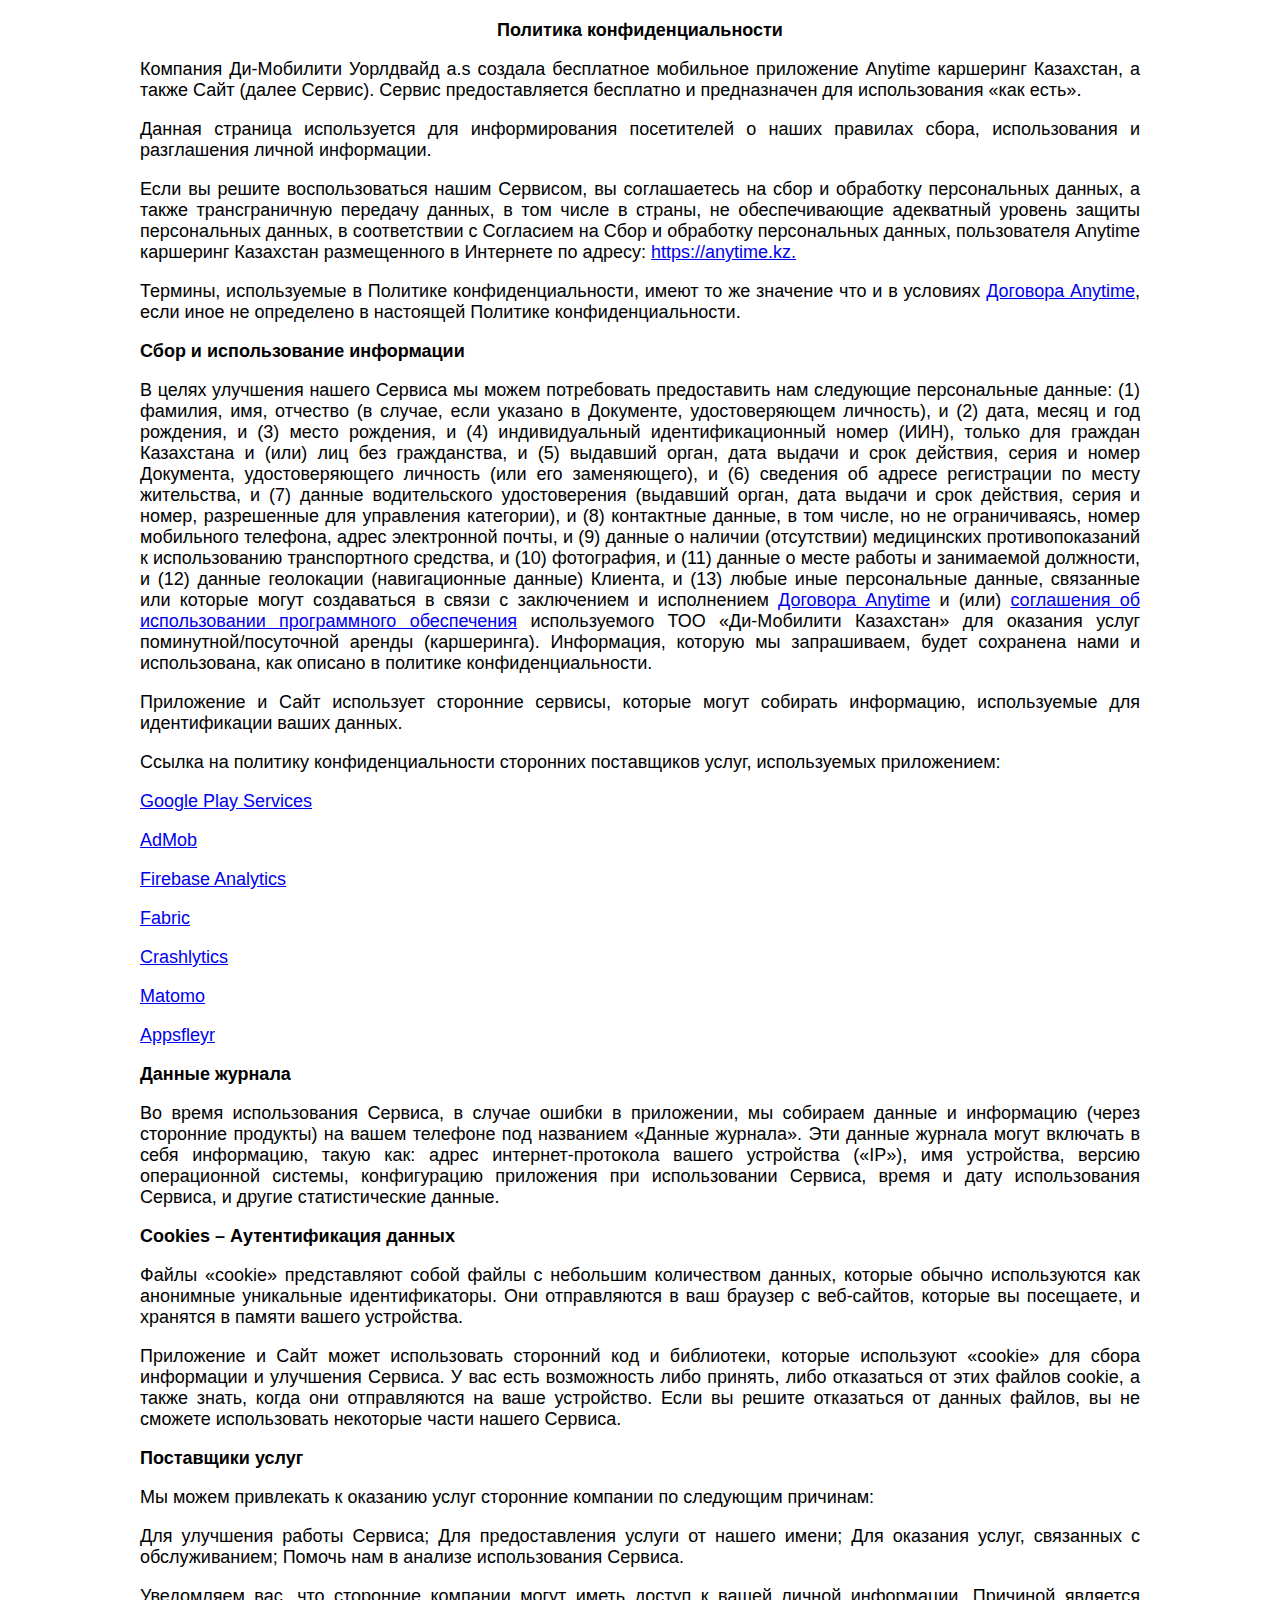
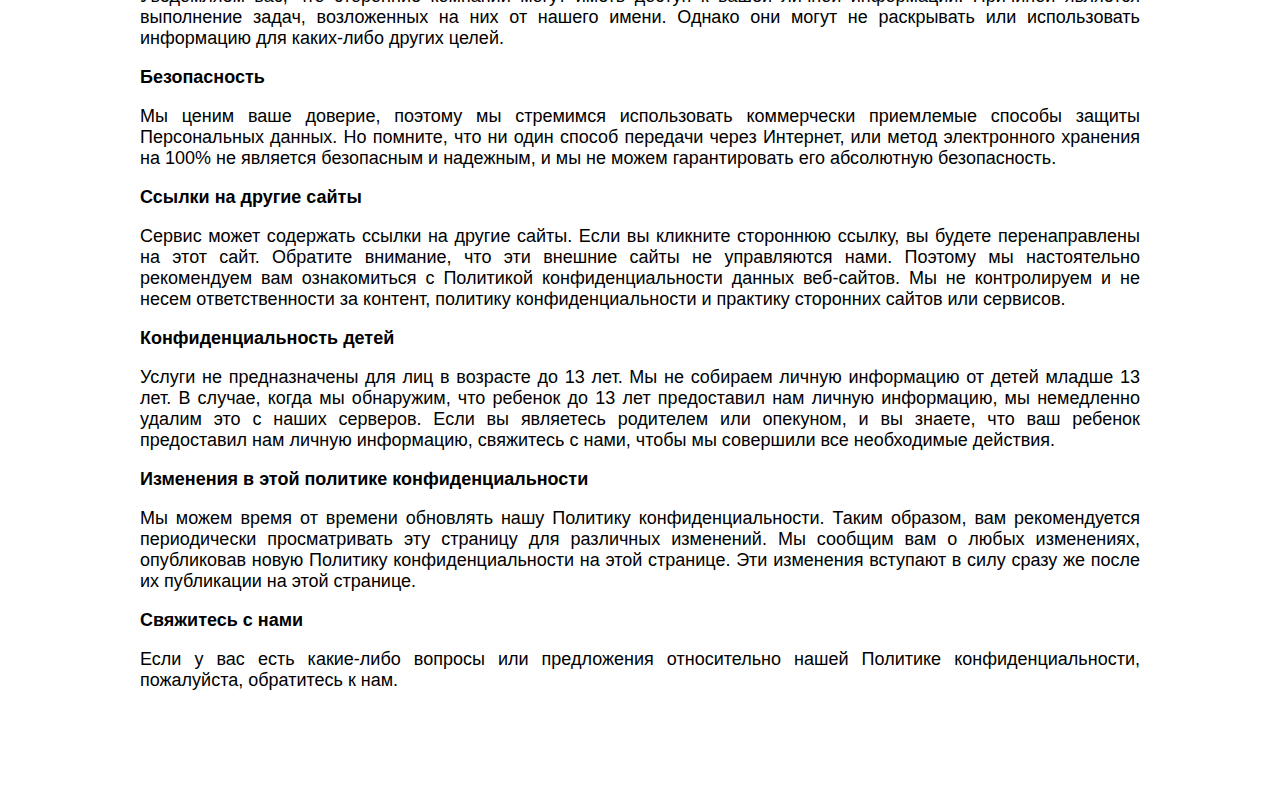
<file: privacy-policy.html>
<!-- saved from url=(0042)https://anytime.kz/privacy-policy-rus.html -->
<html><head><meta http-equiv="Content-Type" content="text/html; charset=UTF-8">
	<meta name="description" content="Политика конфиденциальности Anytime.kz">
	<meta name="keywords" content="Политика конфиденциальности">
	<meta name="google-site-verification" content="7rwlYCgqCUH_xgs-5j-x18cGv-y4QrrK2IaY_HPGFAs">
	<meta name="yandex-verification" content="41a2aa0fec797dc0">
	<meta name="viewport" content="width=device-width, initial-scale=1.0">
	<meta http-equiv="X-UA-Compatible" content="IE=edge">
	<meta name="format-detection" content="telephone=no">
	<link rel="apple-touch-icon" sizes="180x180" href="https://anytime.kz/_assets/favicon/apple-touch-icon.png?v=1.3">
	<link rel="icon" type="image/png" sizes="32x32" href="https://anytime.kz/_assets/favicon/favicon-32x32.png?v=1.3">
	<link rel="icon" type="image/png" sizes="16x16" href="https://anytime.kz/_assets/favicon/favicon-16x16.png?v=1.3">
	<link rel="manifest" href="https://anytime.kz/_assets/favicon/site.webmanifest?v=1.3">
	<link rel="mask-icon" href="https://anytime.kz/_assets/favicon/safari-pinned-tab.svg?v=1.3" color="#5bbad5">
	<meta name="msapplication-TileColor" content="#2b5797">
	<meta name="theme-color" content="#000000">
	<title>Политика конфиденциальности Anytime.kz</title>
	<meta property="og:title" content="Политика конфиденциальности Anytime.kz">
	<!--<base href="https://anytime.kz/">--><base href=".">
	<meta name="title" content="Политика конфиденциальности Anytime.kz">
	
</head>
<body>
	<div style="margin: 20px auto 0; max-width: 1000px; padding: 0 15px; font-size: 18px;font-family: Arial, Helvetica, sans-serif;">
		<p style="text-align: center;"><b>Политика конфиденциальности</b></p>
<p style="text-align: justify;">Компания Ди-Мобилити Уорлдвайд a.s создала бесплатное мобильное приложение Anytime каршеринг Казахстан, а также Сайт (далее Сервис). Сервис предоставляется бесплатно и предназначен для использования «как есть».</p>
<p style="text-align: justify;">Данная страница используется для информирования посетителей о наших правилах сбора, использования и разглашения личной информации.</p>
<p style="text-align: justify;">Если вы решите воспользоваться нашим Сервисом, вы соглашаетесь на сбор и обработку персональных данных, а также трансграничную передачу данных, в том числе в страны, не обеспечивающие адекватный уровень защиты персональных данных, в соответствии с Согласием на Сбор и обработку персональных данных, пользователя Anytime каршеринг Казахстан размещенного в Интернете по адресу: <a href="https://anytime.kz/agreement.html">https://anytime.kz.</a></p>
<p style="text-align: justify;">Термины, используемые в Политике конфиденциальности, имеют то же значение что и в условиях <a href="https://anytime.kz/contract.html">Договора Anytime</a>, если иное не определено в настоящей Политике конфиденциальности.</p>
<p style="text-align: justify;"><b>Сбор и использование информации</b></p>
<p style="text-align: justify;">В целях улучшения нашего Сервиса мы можем потребовать предоставить нам следующие персональные данные: (1) фамилия, имя, отчество (в случае, если указано в Документе, удостоверяющем личность), и (2) дата, месяц и год рождения, и (3) место рождения, и (4) индивидуальный идентификационный номер (ИИН), только для граждан Казахстана и (или) лиц без гражданства, и (5) выдавший орган, дата выдачи и срок действия, серия и номер Документа, удостоверяющего личность (или его заменяющего), и (6) сведения об адресе регистрации по месту жительства, и (7) данные водительского удостоверения (выдавший орган, дата выдачи и срок действия, серия и номер, разрешенные для управления категории), и (8) контактные данные, в том числе, но не ограничиваясь, номер мобильного телефона, адрес электронной почты, и (9) данные о наличии (отсутствии) медицинских противопоказаний к использованию транспортного средства, и (10) фотография, и (11) данные о месте работы и занимаемой должности, и (12) данные геолокации (навигационные данные) Клиента, и (13) любые иные персональные данные, связанные или которые могут создаваться в связи с заключением и исполнением <a href="https://anytime.kz/contract.html">Договора Anytime</a>&nbsp;и (или) <a href="https://anytime.kz/agreement.html">соглашения об использовании программного обеспечения</a> используемого ТОО «Ди-Мобилити Казахстан» для оказания услуг поминутной/посуточной аренды (каршеринга). Информация, которую мы запрашиваем, будет сохранена нами и использована, как описано в политике конфиденциальности.</p>
<p style="text-align: justify;">Приложение и Сайт использует сторонние сервисы, которые могут собирать информацию, используемые для идентификации ваших данных.</p>
<p style="text-align: justify;">Ссылка на политику конфиденциальности сторонних поставщиков услуг, используемых приложением:</p>
<p style="text-align: justify;"><a href="https://www.google.com/policies/privacy/">Google Play Services</a></p>
<p style="text-align: justify;"><a href="https://support.google.com/admob/answer/6128543?hl=en">AdMob</a></p>
<p style="text-align: justify;"><a href="https://firebase.google.com/policies/analytics">Firebase Analytics</a></p>
<p style="text-align: justify;"><a href="https://fabric.io/privacy">Fabric</a></p>
<p style="text-align: justify;"><a href="http://try.crashlytics.com/terms/privacy-policy.pdf">Crashlytics</a></p>
<p style="text-align: justify;"><a href="https://matomo.org/privacy-policy/">Matomo</a></p>
<p style="text-align: justify;"><a href="https://www.appsflyer.com/ru/privacy-policy/?noredirect=ru_RU">Appsfleyr</a><u> </u></p>
<p style="text-align: justify;"><b>Данные журнала</b></p>
<p style="text-align: justify;">Во время использования Сервиса, в случае ошибки в приложении, мы собираем данные и информацию (через сторонние продукты) на вашем телефоне под названием «Данные журнала». Эти данные журнала могут включать в себя информацию, такую как: адрес интернет-протокола вашего устройства («IP»), имя устройства, версию операционной системы, конфигурацию приложения при использовании Сервиса, время и дату использования Сервиса, и другие статистические данные.</p>
<p style="text-align: justify;"><b>Cookies</b> <b>– Аутентификация данных </b></p>
<p style="text-align: justify;">Файлы «cookie» представляют собой файлы с небольшим количеством данных, которые обычно используются как анонимные уникальные идентификаторы. Они отправляются в ваш браузер с веб-сайтов, которые вы посещаете, и хранятся в памяти вашего устройства.</p>
<p style="text-align: justify;">Приложение и Сайт может использовать сторонний код и библиотеки, которые используют «cookie» для сбора информации и улучшения Сервиcа. У вас есть возможность либо принять, либо отказаться от этих файлов cookie, а также знать, когда они отправляются на ваше устройство. Если вы решите отказаться от данных файлов, вы не сможете использовать некоторые части нашего Сервиса.</p>
<p style="text-align: justify;"><b>Поставщики услуг</b></p>
<p style="text-align: justify;">Мы можем привлекать к оказанию услуг сторонние компании по следующим причинам:</p>
<p style="text-align: justify;">Для улучшения работы Сервиса; Для предоставления услуги от нашего имени; Для оказания услуг, связанных с обслуживанием; Помочь нам в анализе использования Сервиса.</p>
<p style="text-align: justify;">Уведомляем вас, что сторонние компании могут иметь доступ к вашей личной информации. Причиной является выполнение задач, возложенных на них от нашего имени. Однако они могут не раскрывать или использовать информацию для каких-либо других целей.</p>
<p style="text-align: justify;"><b>Безопасность</b></p>
<p style="text-align: justify;">Мы ценим ваше доверие, поэтому мы стремимся использовать коммерчески приемлемые способы защиты Персональных данных. Но помните, что ни один способ передачи через Интернет, или метод электронного хранения на 100% не является безопасным и надежным, и мы не можем гарантировать его абсолютную безопасность.</p>
<p style="text-align: justify;"><b>Ссылки на другие сайты</b></p>
<p style="text-align: justify;">Сервис может содержать ссылки на другие сайты. Если вы кликните стороннюю ссылку, вы будете перенаправлены на этот сайт. Обратите внимание, что эти внешние сайты не управляются нами. Поэтому мы настоятельно рекомендуем вам ознакомиться с Политикой конфиденциальности данных веб-сайтов. Мы не контролируем и не несем ответственности за контент, политику конфиденциальности и практику сторонних сайтов или сервисов.</p>
<p style="text-align: justify;"><b>Конфиденциальность детей</b></p>
<p style="text-align: justify;">Услуги не предназначены для лиц в возрасте до 13 лет. Мы не собираем личную информацию от детей младше 13 лет. В случае, когда мы обнаружим, что ребенок до 13 лет предоставил нам личную информацию, мы немедленно удалим это с наших серверов. Если вы являетесь родителем или опекуном, и вы знаете, что ваш ребенок предоставил нам личную информацию, свяжитесь с нами, чтобы мы совершили все необходимые действия.</p>
<p style="text-align: justify;"><b>Изменения в этой политике конфиденциальности</b></p>
<p style="text-align: justify;">Мы можем время от времени обновлять нашу Политику конфиденциальности. Таким образом, вам рекомендуется периодически просматривать эту страницу для различных изменений. Мы сообщим вам о любых изменениях, опубликовав новую Политику конфиденциальности на этой странице. Эти изменения вступают в силу сразу же после их публикации на этой странице.</p>
<p style="text-align: justify;"><b>Свяжитесь с нами</b></p>
<p style="text-align: justify;">Если у вас есть какие-либо вопросы или предложения относительно нашей Политике конфиденциальности, пожалуйста, обратитесь к нам.</p>
<p style="text-align: justify;">&nbsp;</p>
<p style="text-align: justify;">&nbsp;</p>
	</div>
	
</body></html>
</file>
